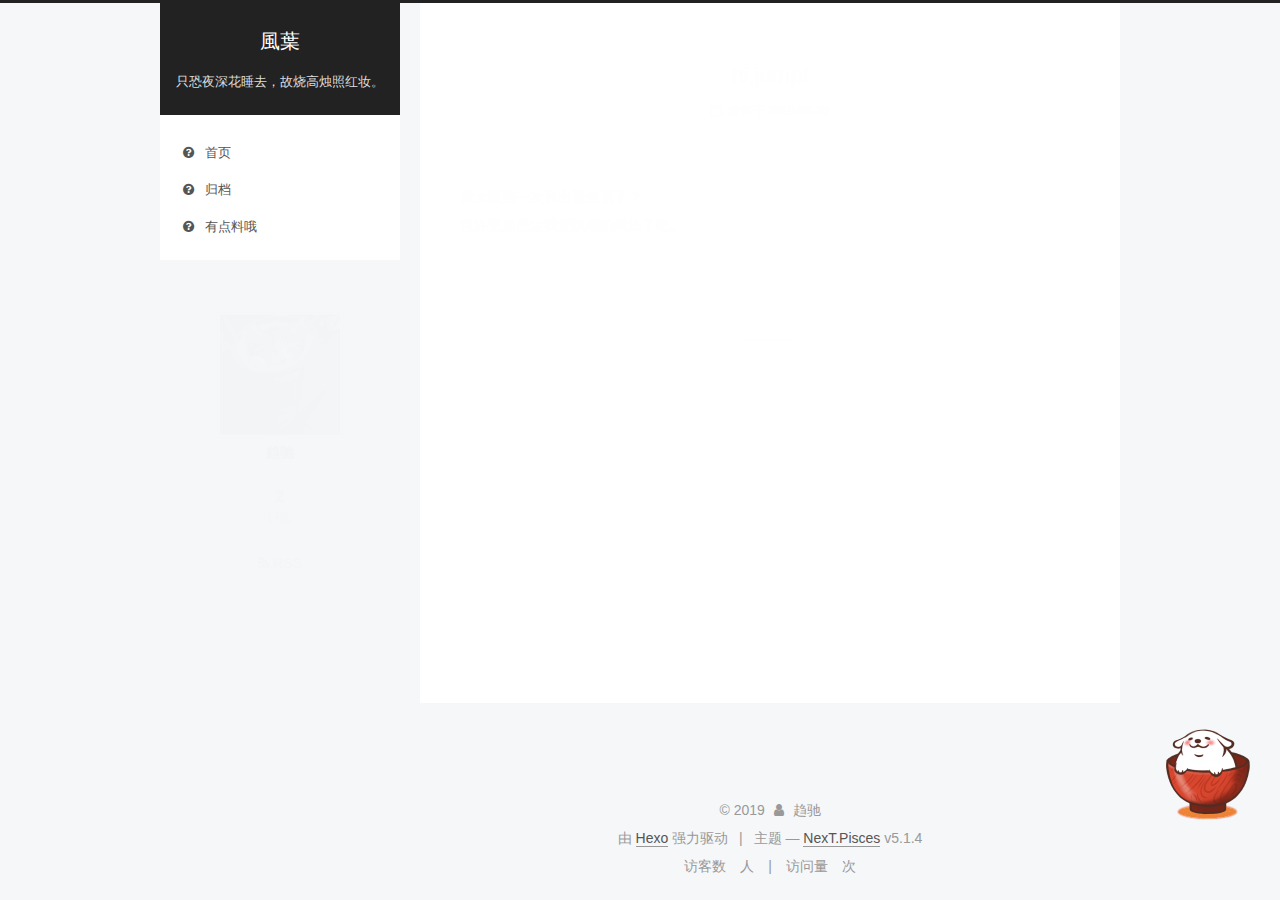
<file: index.html>
<!DOCTYPE html>



  


<html class="theme-next pisces use-motion" lang="zh-Hans">
<head><meta name="generator" content="Hexo 3.9.0">
  <meta charset="UTF-8">
<meta http-equiv="X-UA-Compatible" content="IE=edge">
<meta name="viewport" content="width=device-width, initial-scale=1, maximum-scale=1">
<meta name="theme-color" content="#222">









<meta http-equiv="Cache-Control" content="no-transform">
<meta http-equiv="Cache-Control" content="no-siteapp">
















  
  
  <link href="/lib/fancybox/source/jquery.fancybox.css?v=2.1.5" rel="stylesheet" type="text/css">







<link href="/lib/font-awesome/css/font-awesome.min.css?v=4.6.2" rel="stylesheet" type="text/css">

<link href="/css/main.css?v=5.1.4" rel="stylesheet" type="text/css">


  <link rel="apple-touch-icon" sizes="180x180" href="/images/apple-touch-icon-next.png?v=5.1.4">


  <link rel="icon" type="image/png" sizes="32x32" href="/images/pink-heart.png?v=5.1.4">


  <link rel="icon" type="image/png" sizes="16x16" href="/images/pink-heart.png?v=5.1.4">


  <link rel="mask-icon" href="/images/logo.svg?v=5.1.4" color="#222">





  <meta name="keywords" content="Hexo, NexT">





  <link rel="alternate" href="/atom.xml" title="風葉" type="application/atom+xml">






<meta property="og:type" content="website">
<meta property="og:title" content="風葉">
<meta property="og:url" content="http://lianpx.fun/index.html">
<meta property="og:site_name" content="風葉">
<meta property="og:locale" content="zh-Hans">
<meta name="twitter:card" content="summary">
<meta name="twitter:title" content="風葉">



<script type="text/javascript" id="hexo.configurations">
  var NexT = window.NexT || {};
  var CONFIG = {
    root: '/',
    scheme: 'Pisces',
    version: '5.1.4',
    sidebar: {"position":"left","display":"post","offset":12,"b2t":false,"scrollpercent":false,"onmobile":false},
    fancybox: true,
    tabs: true,
    motion: {"enable":true,"async":false,"transition":{"post_block":"fadeIn","post_header":"slideDownIn","post_body":"slideDownIn","coll_header":"slideLeftIn","sidebar":"slideUpIn"}},
    duoshuo: {
      userId: '0',
      author: '博主'
    },
    algolia: {
      applicationID: '',
      apiKey: '',
      indexName: '',
      hits: {"per_page":10},
      labels: {"input_placeholder":"Search for Posts","hits_empty":"We didn't find any results for the search: ${query}","hits_stats":"${hits} results found in ${time} ms"}
    }
  };
</script>



  <link rel="canonical" href="http://lianpx.fun/">





  <title>風葉</title>
  








</head>

<body itemscope itemtype="http://schema.org/WebPage" lang="zh-Hans">

  
  
    
  

  <div class="container sidebar-position-left 
  page-home">
    <div class="headband"></div>

    <header id="header" class="header" itemscope itemtype="http://schema.org/WPHeader">
      <div class="header-inner"><div class="site-brand-wrapper">
  <div class="site-meta ">
    

    <div class="custom-logo-site-title">
      <a href="/" class="brand" rel="start">
        <span class="logo-line-before"><i></i></span>
        <span class="site-title">風葉</span>
        <span class="logo-line-after"><i></i></span>
      </a>
    </div>
      
        <p class="site-subtitle">只恐夜深花睡去，故烧高烛照红妆。</p>
      
  </div>

  <div class="site-nav-toggle">
    <button>
      <span class="btn-bar"></span>
      <span class="btn-bar"></span>
      <span class="btn-bar"></span>
    </button>
  </div>
</div>

<nav class="site-nav">
  

  
    <ul id="menu" class="menu">
      
        
        <li class="menu-item menu-item-home">
          <a href="/" rel="section">
            
              <i class="menu-item-icon fa fa-fw fa-question-circle"></i> <br>
            
            首页
          </a>
        </li>
      
        
        <li class="menu-item menu-item-archives">
          <a href="/archives" rel="section">
            
              <i class="menu-item-icon fa fa-fw fa-question-circle"></i> <br>
            
            归档
          </a>
        </li>
      
        
        <li class="menu-item menu-item-something">
          <a href="/archives" rel="section">
            
              <i class="menu-item-icon fa fa-fw fa-question-circle"></i> <br>
            
            有点料哦
          </a>
        </li>
      

      
    </ul>
  

  
</nav>



 </div>
    </header>

    <main id="main" class="main">
      <div class="main-inner">
        <div class="content-wrap">
          <div id="content" class="content">
            
  <section id="posts" class="posts-expand">
    
      

  

  
  
  

  <article class="post post-type-normal" itemscope itemtype="http://schema.org/Article">
  
  
  
  <div class="post-block">
    <link itemprop="mainEntityOfPage" href="http://lianpx.fun/2019/09/20/hi-jump/">

    <span hidden itemprop="author" itemscope itemtype="http://schema.org/Person">
      <meta itemprop="name" content="趋驰">
      <meta itemprop="description" content>
      <meta itemprop="image" content="/images/avatar.jpg">
    </span>

    <span hidden itemprop="publisher" itemscope itemtype="http://schema.org/Organization">
      <meta itemprop="name" content="風葉">
    </span>

    
      <header class="post-header">

        
        
          <h1 class="post-title" itemprop="name headline">
                
                <a class="post-title-link" href="/2019/09/20/hi-jump/" itemprop="url">hi,jump!</a></h1>
        

        <div class="post-meta">
          <span class="post-time">
            
              <span class="post-meta-item-icon">
                <i class="fa fa-calendar-o"></i>
              </span>
              
                <span class="post-meta-item-text">发表于</span>
              
              <time title="创建于" itemprop="dateCreated datePublished" datetime="2019-09-20T16:06:38+08:00">
                2019-09-20
              </time>
            

            

            
          </span>

          

          
            
          

          
          

          

          

          

        </div>
      </header>
    

    
    
    
    <div class="post-body" itemprop="articleBody">

      
      

      
        
          
            <p>我大概第一次冒出被忽视了？<br>也许更加坚定我要跳槽的想法了吧。</p>

          
        
      
    </div>
    
    
    

    

    

    

    <footer class="post-footer">
      

      

      

      
      
        <div class="post-eof"></div>
      
    </footer>
  </div>
  
  
  
  </article>


    
      

  

  
  
  

  <article class="post post-type-normal" itemscope itemtype="http://schema.org/Article">
  
  
  
  <div class="post-block">
    <link itemprop="mainEntityOfPage" href="http://lianpx.fun/2019/06/28/你好呀，这是another-博客/">

    <span hidden itemprop="author" itemscope itemtype="http://schema.org/Person">
      <meta itemprop="name" content="趋驰">
      <meta itemprop="description" content>
      <meta itemprop="image" content="/images/avatar.jpg">
    </span>

    <span hidden itemprop="publisher" itemscope itemtype="http://schema.org/Organization">
      <meta itemprop="name" content="風葉">
    </span>

    
      <header class="post-header">

        
        
          <h1 class="post-title" itemprop="name headline">
                
                <a class="post-title-link" href="/2019/06/28/你好呀，这是another-博客/" itemprop="url">你好呀，这是another 博客</a></h1>
        

        <div class="post-meta">
          <span class="post-time">
            
              <span class="post-meta-item-icon">
                <i class="fa fa-calendar-o"></i>
              </span>
              
                <span class="post-meta-item-text">发表于</span>
              
              <time title="创建于" itemprop="dateCreated datePublished" datetime="2019-06-28T16:43:48+08:00">
                2019-06-28
              </time>
            

            

            
          </span>

          

          
            
          

          
          

          

          

          

        </div>
      </header>
    

    
    
    
    <div class="post-body" itemprop="articleBody">

      
      

      
        
          
            <p>神奇的一个人，但是我要好好生活的。</p>

          
        
      
    </div>
    
    
    

    

    

    

    <footer class="post-footer">
      

      

      

      
      
        <div class="post-eof"></div>
      
    </footer>
  </div>
  
  
  
  </article>


    
  </section>

  


          </div>
          


          

        </div>
        
          
  
  <div class="sidebar-toggle">
    <div class="sidebar-toggle-line-wrap">
      <span class="sidebar-toggle-line sidebar-toggle-line-first"></span>
      <span class="sidebar-toggle-line sidebar-toggle-line-middle"></span>
      <span class="sidebar-toggle-line sidebar-toggle-line-last"></span>
    </div>
  </div>

  <aside id="sidebar" class="sidebar">
    
    <div class="sidebar-inner">

      

      

      <section class="site-overview-wrap sidebar-panel sidebar-panel-active">
        <div class="site-overview">
          <div class="site-author motion-element" itemprop="author" itemscope itemtype="http://schema.org/Person">
            
              <img class="site-author-image" itemprop="image" src="/images/avatar.jpg" alt="趋驰">
            
              <p class="site-author-name" itemprop="name">趋驰</p>
              <p class="site-description motion-element" itemprop="description"></p>
          </div>

          <nav class="site-state motion-element">

            
              <div class="site-state-item site-state-posts">
              
                <a href="/archives">
              
                  <span class="site-state-item-count">2</span>
                  <span class="site-state-item-name">日志</span>
                </a>
              </div>
            

            

            

          </nav>

          
            <div class="feed-link motion-element">
              <a href="/atom.xml" rel="alternate">
                <i class="fa fa-rss"></i>
                RSS
              </a>
            </div>
          

          

          
          

          
          

          

        </div>
      </section>

      

      

    </div>
  </aside>


        
      </div>
    </main>

    <footer id="footer" class="footer">
      <div class="footer-inner">
        <div class="copyright">&copy; <span itemprop="copyrightYear">2019</span>
  <span class="with-love">
    <i class="fa fa-user"></i>
  </span>
  <span class="author" itemprop="copyrightHolder">趋驰</span>

  
</div>


  <div class="powered-by">由 <a class="theme-link" target="_blank" href="https://hexo.io">Hexo</a> 强力驱动</div>



  <span class="post-meta-divider">|</span>



  <div class="theme-info">主题 &mdash; <a class="theme-link" target="_blank" href="https://github.com/iissnan/hexo-theme-next">NexT.Pisces</a> v5.1.4</div>




        
<div class="busuanzi-count">
  <script async src="https://busuanzi.ibruce.info/busuanzi/2.3/busuanzi.pure.mini.js"></script>

  
    <span class="site-uv">
      访客数
      <span class="busuanzi-value" id="busuanzi_value_site_uv"></span>
      人
    </span>
  

  
    <span class="site-pv">
      访问量
      <span class="busuanzi-value" id="busuanzi_value_site_pv"></span>
      次
    </span>
  
</div>








        
      </div>
    </footer>

    
      <div class="back-to-top">
        <i class="fa fa-arrow-up"></i>
        
      </div>
    

    

  </div>

  

<script type="text/javascript">
  if (Object.prototype.toString.call(window.Promise) !== '[object Function]') {
    window.Promise = null;
  }
</script>









  












  
  
    <script type="text/javascript" src="/lib/jquery/index.js?v=2.1.3"></script>
  

  
  
    <script type="text/javascript" src="/lib/fastclick/lib/fastclick.min.js?v=1.0.6"></script>
  

  
  
    <script type="text/javascript" src="/lib/jquery_lazyload/jquery.lazyload.js?v=1.9.7"></script>
  

  
  
    <script type="text/javascript" src="/lib/velocity/velocity.min.js?v=1.2.1"></script>
  

  
  
    <script type="text/javascript" src="/lib/velocity/velocity.ui.min.js?v=1.2.1"></script>
  

  
  
    <script type="text/javascript" src="/lib/fancybox/source/jquery.fancybox.pack.js?v=2.1.5"></script>
  


  


  <script type="text/javascript" src="/js/src/utils.js?v=5.1.4"></script>

  <script type="text/javascript" src="/js/src/motion.js?v=5.1.4"></script>



  
  


  <script type="text/javascript" src="/js/src/affix.js?v=5.1.4"></script>

  <script type="text/javascript" src="/js/src/schemes/pisces.js?v=5.1.4"></script>



  

  


  <script type="text/javascript" src="/js/src/bootstrap.js?v=5.1.4"></script>



  


  




	





  





  












  





  

  

  

  
  

  

  

  

<script src="/live2dw/lib/L2Dwidget.min.js?094cbace49a39548bed64abff5988b05"></script><script>L2Dwidget.init({"pluginRootPath":"live2dw/","pluginJsPath":"lib/","pluginModelPath":"assets/","tagMode":false,"model":{"jsonPath":"/live2dw/assets/wanko.model.json"},"display":{"position":"right","width":150,"height":300},"mobile":{"show":false},"log":false});</script></body>
</html>
<!-- 页面点击小红心 -->
<script type="text/javascript" src="/js/src/clicklove.js"></script>
</file>
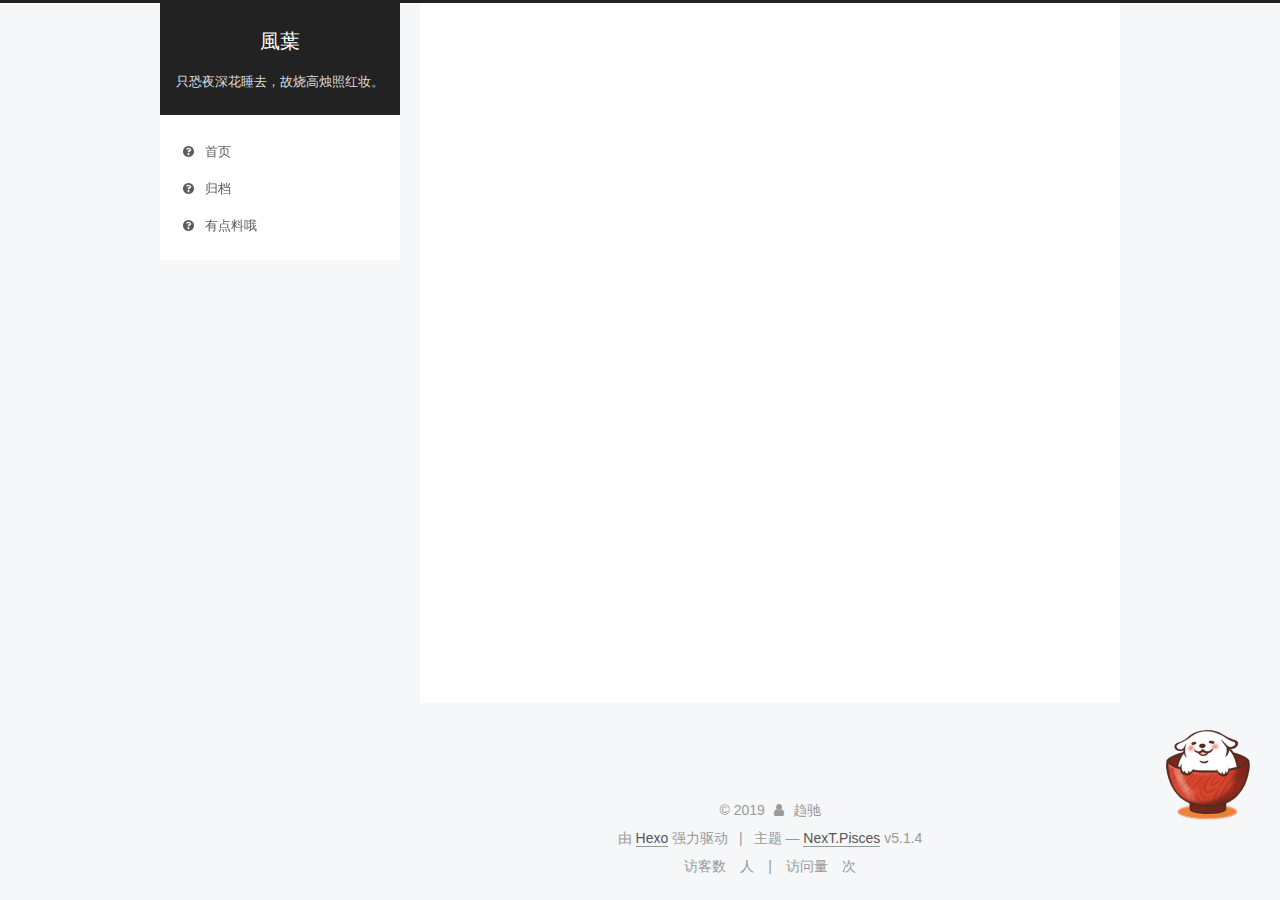
<file: archives/index.html>
<!DOCTYPE html>



  


<html class="theme-next pisces use-motion" lang="zh-Hans">
<head><meta name="generator" content="Hexo 3.9.0">
  <meta charset="UTF-8">
<meta http-equiv="X-UA-Compatible" content="IE=edge">
<meta name="viewport" content="width=device-width, initial-scale=1, maximum-scale=1">
<meta name="theme-color" content="#222">









<meta http-equiv="Cache-Control" content="no-transform">
<meta http-equiv="Cache-Control" content="no-siteapp">
















  
  
  <link href="/lib/fancybox/source/jquery.fancybox.css?v=2.1.5" rel="stylesheet" type="text/css">







<link href="/lib/font-awesome/css/font-awesome.min.css?v=4.6.2" rel="stylesheet" type="text/css">

<link href="/css/main.css?v=5.1.4" rel="stylesheet" type="text/css">


  <link rel="apple-touch-icon" sizes="180x180" href="/images/apple-touch-icon-next.png?v=5.1.4">


  <link rel="icon" type="image/png" sizes="32x32" href="/images/pink-heart.png?v=5.1.4">


  <link rel="icon" type="image/png" sizes="16x16" href="/images/pink-heart.png?v=5.1.4">


  <link rel="mask-icon" href="/images/logo.svg?v=5.1.4" color="#222">





  <meta name="keywords" content="Hexo, NexT">





  <link rel="alternate" href="/atom.xml" title="風葉" type="application/atom+xml">






<meta property="og:type" content="website">
<meta property="og:title" content="風葉">
<meta property="og:url" content="http://lianpx.fun/archives/index.html">
<meta property="og:site_name" content="風葉">
<meta property="og:locale" content="zh-Hans">
<meta name="twitter:card" content="summary">
<meta name="twitter:title" content="風葉">



<script type="text/javascript" id="hexo.configurations">
  var NexT = window.NexT || {};
  var CONFIG = {
    root: '/',
    scheme: 'Pisces',
    version: '5.1.4',
    sidebar: {"position":"left","display":"post","offset":12,"b2t":false,"scrollpercent":false,"onmobile":false},
    fancybox: true,
    tabs: true,
    motion: {"enable":true,"async":false,"transition":{"post_block":"fadeIn","post_header":"slideDownIn","post_body":"slideDownIn","coll_header":"slideLeftIn","sidebar":"slideUpIn"}},
    duoshuo: {
      userId: '0',
      author: '博主'
    },
    algolia: {
      applicationID: '',
      apiKey: '',
      indexName: '',
      hits: {"per_page":10},
      labels: {"input_placeholder":"Search for Posts","hits_empty":"We didn't find any results for the search: ${query}","hits_stats":"${hits} results found in ${time} ms"}
    }
  };
</script>



  <link rel="canonical" href="http://lianpx.fun/archives/">





  <title>归档 | 風葉</title>
  








</head>

<body itemscope itemtype="http://schema.org/WebPage" lang="zh-Hans">

  
  
    
  

  <div class="container sidebar-position-left page-archive">
    <div class="headband"></div>

    <header id="header" class="header" itemscope itemtype="http://schema.org/WPHeader">
      <div class="header-inner"><div class="site-brand-wrapper">
  <div class="site-meta ">
    

    <div class="custom-logo-site-title">
      <a href="/" class="brand" rel="start">
        <span class="logo-line-before"><i></i></span>
        <span class="site-title">風葉</span>
        <span class="logo-line-after"><i></i></span>
      </a>
    </div>
      
        <p class="site-subtitle">只恐夜深花睡去，故烧高烛照红妆。</p>
      
  </div>

  <div class="site-nav-toggle">
    <button>
      <span class="btn-bar"></span>
      <span class="btn-bar"></span>
      <span class="btn-bar"></span>
    </button>
  </div>
</div>

<nav class="site-nav">
  

  
    <ul id="menu" class="menu">
      
        
        <li class="menu-item menu-item-home">
          <a href="/" rel="section">
            
              <i class="menu-item-icon fa fa-fw fa-question-circle"></i> <br>
            
            首页
          </a>
        </li>
      
        
        <li class="menu-item menu-item-archives">
          <a href="/archives" rel="section">
            
              <i class="menu-item-icon fa fa-fw fa-question-circle"></i> <br>
            
            归档
          </a>
        </li>
      
        
        <li class="menu-item menu-item-something">
          <a href="/archives" rel="section">
            
              <i class="menu-item-icon fa fa-fw fa-question-circle"></i> <br>
            
            有点料哦
          </a>
        </li>
      

      
    </ul>
  

  
</nav>



 </div>
    </header>

    <main id="main" class="main">
      <div class="main-inner">
        <div class="content-wrap">
          <div id="content" class="content">
            

  
  
  
  <div class="post-block archive">
    <div id="posts" class="posts-collapse">
      <span class="archive-move-on"></span>

      <span class="archive-page-counter">
        
        
        
          
        
        嗯..! 目前共计 2 篇日志。 继续努力。
      </span>

      

        
        
        

        
          
          <div class="collection-title">
            <h1 class="archive-year" id="archive-year-2019">2019</h1>
          </div>
        
        

        

  <article class="post post-type-normal" itemscope itemtype="http://schema.org/Article">
    <header class="post-header">

      <h2 class="post-title">
        
            <a class="post-title-link" href="/2019/09/20/hi-jump/" itemprop="url">
              
                <span itemprop="name">hi,jump!</span>
              
            </a>
        
      </h2>

      <div class="post-meta">
        <time class="post-time" itemprop="dateCreated" datetime="2019-09-20T16:06:38+08:00" content="2019-09-20">
          09-20
        </time>
      </div>

    </header>
  </article>



      

        
        
        

        
        

        

  <article class="post post-type-normal" itemscope itemtype="http://schema.org/Article">
    <header class="post-header">

      <h2 class="post-title">
        
            <a class="post-title-link" href="/2019/06/28/你好呀，这是another-博客/" itemprop="url">
              
                <span itemprop="name">你好呀，这是another 博客</span>
              
            </a>
        
      </h2>

      <div class="post-meta">
        <time class="post-time" itemprop="dateCreated" datetime="2019-06-28T16:43:48+08:00" content="2019-06-28">
          06-28
        </time>
      </div>

    </header>
  </article>



      

    </div>
  </div>
  
  
  

  



          </div>
          


          

        </div>
        
          
  
  <div class="sidebar-toggle">
    <div class="sidebar-toggle-line-wrap">
      <span class="sidebar-toggle-line sidebar-toggle-line-first"></span>
      <span class="sidebar-toggle-line sidebar-toggle-line-middle"></span>
      <span class="sidebar-toggle-line sidebar-toggle-line-last"></span>
    </div>
  </div>

  <aside id="sidebar" class="sidebar">
    
    <div class="sidebar-inner">

      

      

      <section class="site-overview-wrap sidebar-panel sidebar-panel-active">
        <div class="site-overview">
          <div class="site-author motion-element" itemprop="author" itemscope itemtype="http://schema.org/Person">
            
              <img class="site-author-image" itemprop="image" src="/images/avatar.jpg" alt="趋驰">
            
              <p class="site-author-name" itemprop="name">趋驰</p>
              <p class="site-description motion-element" itemprop="description"></p>
          </div>

          <nav class="site-state motion-element">

            
              <div class="site-state-item site-state-posts">
              
                <a href="/archives">
              
                  <span class="site-state-item-count">2</span>
                  <span class="site-state-item-name">日志</span>
                </a>
              </div>
            

            

            

          </nav>

          
            <div class="feed-link motion-element">
              <a href="/atom.xml" rel="alternate">
                <i class="fa fa-rss"></i>
                RSS
              </a>
            </div>
          

          

          
          

          
          

          

        </div>
      </section>

      

      

    </div>
  </aside>


        
      </div>
    </main>

    <footer id="footer" class="footer">
      <div class="footer-inner">
        <div class="copyright">&copy; <span itemprop="copyrightYear">2019</span>
  <span class="with-love">
    <i class="fa fa-user"></i>
  </span>
  <span class="author" itemprop="copyrightHolder">趋驰</span>

  
</div>


  <div class="powered-by">由 <a class="theme-link" target="_blank" href="https://hexo.io">Hexo</a> 强力驱动</div>



  <span class="post-meta-divider">|</span>



  <div class="theme-info">主题 &mdash; <a class="theme-link" target="_blank" href="https://github.com/iissnan/hexo-theme-next">NexT.Pisces</a> v5.1.4</div>




        
<div class="busuanzi-count">
  <script async src="https://busuanzi.ibruce.info/busuanzi/2.3/busuanzi.pure.mini.js"></script>

  
    <span class="site-uv">
      访客数
      <span class="busuanzi-value" id="busuanzi_value_site_uv"></span>
      人
    </span>
  

  
    <span class="site-pv">
      访问量
      <span class="busuanzi-value" id="busuanzi_value_site_pv"></span>
      次
    </span>
  
</div>








        
      </div>
    </footer>

    
      <div class="back-to-top">
        <i class="fa fa-arrow-up"></i>
        
      </div>
    

    

  </div>

  

<script type="text/javascript">
  if (Object.prototype.toString.call(window.Promise) !== '[object Function]') {
    window.Promise = null;
  }
</script>









  












  
  
    <script type="text/javascript" src="/lib/jquery/index.js?v=2.1.3"></script>
  

  
  
    <script type="text/javascript" src="/lib/fastclick/lib/fastclick.min.js?v=1.0.6"></script>
  

  
  
    <script type="text/javascript" src="/lib/jquery_lazyload/jquery.lazyload.js?v=1.9.7"></script>
  

  
  
    <script type="text/javascript" src="/lib/velocity/velocity.min.js?v=1.2.1"></script>
  

  
  
    <script type="text/javascript" src="/lib/velocity/velocity.ui.min.js?v=1.2.1"></script>
  

  
  
    <script type="text/javascript" src="/lib/fancybox/source/jquery.fancybox.pack.js?v=2.1.5"></script>
  


  


  <script type="text/javascript" src="/js/src/utils.js?v=5.1.4"></script>

  <script type="text/javascript" src="/js/src/motion.js?v=5.1.4"></script>



  
  


  <script type="text/javascript" src="/js/src/affix.js?v=5.1.4"></script>

  <script type="text/javascript" src="/js/src/schemes/pisces.js?v=5.1.4"></script>



  

  


  <script type="text/javascript" src="/js/src/bootstrap.js?v=5.1.4"></script>



  


  




	





  





  












  





  

  

  

  
  

  

  

  

<script src="/live2dw/lib/L2Dwidget.min.js?094cbace49a39548bed64abff5988b05"></script><script>L2Dwidget.init({"pluginRootPath":"live2dw/","pluginJsPath":"lib/","pluginModelPath":"assets/","tagMode":false,"model":{"jsonPath":"/live2dw/assets/wanko.model.json"},"display":{"position":"right","width":150,"height":300},"mobile":{"show":false},"log":false});</script></body>
</html>
<!-- 页面点击小红心 -->
<script type="text/javascript" src="/js/src/clicklove.js"></script>
</file>
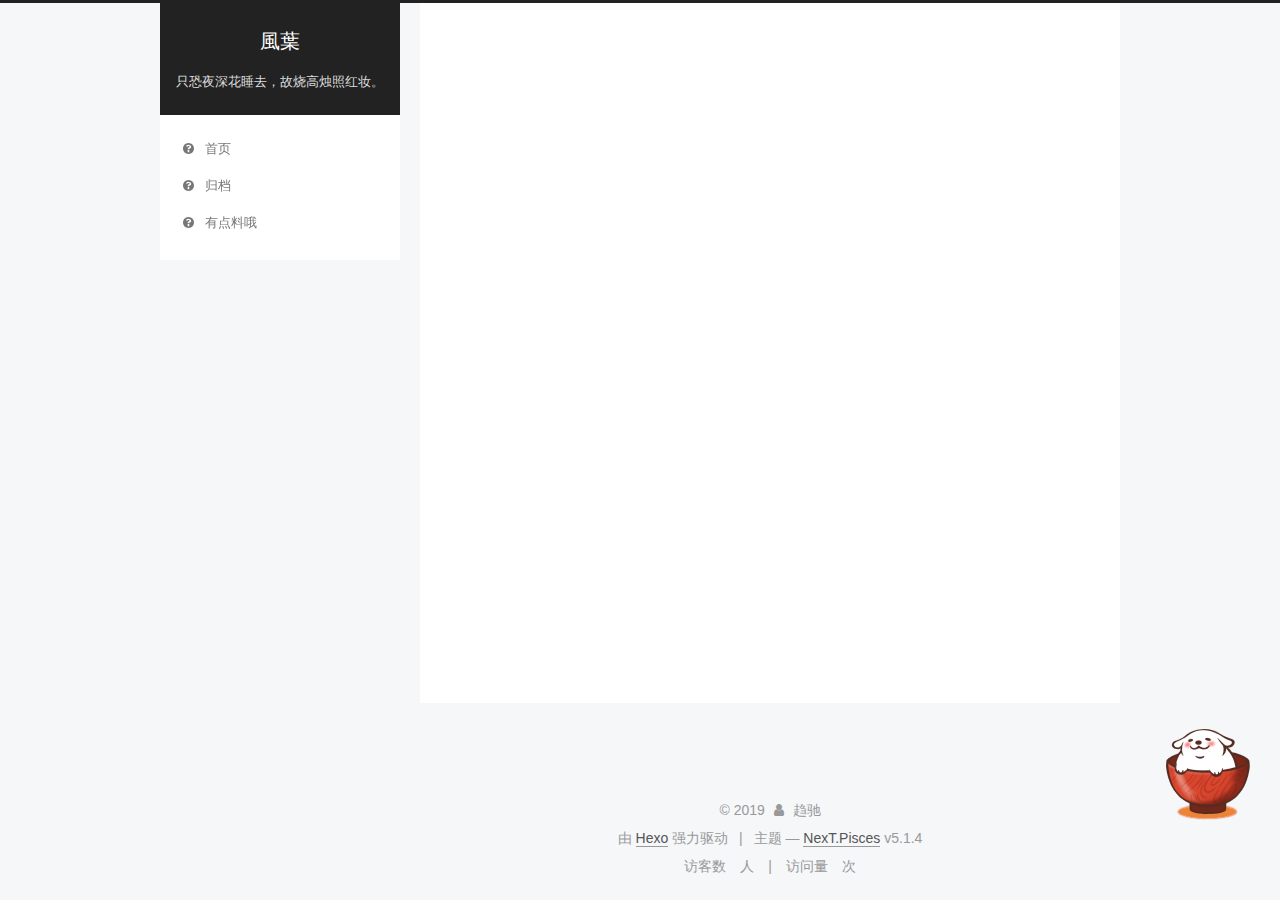
<file: archives/2019/index.html>
<!DOCTYPE html>



  


<html class="theme-next pisces use-motion" lang="zh-Hans">
<head><meta name="generator" content="Hexo 3.9.0">
  <meta charset="UTF-8">
<meta http-equiv="X-UA-Compatible" content="IE=edge">
<meta name="viewport" content="width=device-width, initial-scale=1, maximum-scale=1">
<meta name="theme-color" content="#222">









<meta http-equiv="Cache-Control" content="no-transform">
<meta http-equiv="Cache-Control" content="no-siteapp">
















  
  
  <link href="/lib/fancybox/source/jquery.fancybox.css?v=2.1.5" rel="stylesheet" type="text/css">







<link href="/lib/font-awesome/css/font-awesome.min.css?v=4.6.2" rel="stylesheet" type="text/css">

<link href="/css/main.css?v=5.1.4" rel="stylesheet" type="text/css">


  <link rel="apple-touch-icon" sizes="180x180" href="/images/apple-touch-icon-next.png?v=5.1.4">


  <link rel="icon" type="image/png" sizes="32x32" href="/images/pink-heart.png?v=5.1.4">


  <link rel="icon" type="image/png" sizes="16x16" href="/images/pink-heart.png?v=5.1.4">


  <link rel="mask-icon" href="/images/logo.svg?v=5.1.4" color="#222">





  <meta name="keywords" content="Hexo, NexT">





  <link rel="alternate" href="/atom.xml" title="風葉" type="application/atom+xml">






<meta property="og:type" content="website">
<meta property="og:title" content="風葉">
<meta property="og:url" content="http://lianpx.fun/archives/2019/index.html">
<meta property="og:site_name" content="風葉">
<meta property="og:locale" content="zh-Hans">
<meta name="twitter:card" content="summary">
<meta name="twitter:title" content="風葉">



<script type="text/javascript" id="hexo.configurations">
  var NexT = window.NexT || {};
  var CONFIG = {
    root: '/',
    scheme: 'Pisces',
    version: '5.1.4',
    sidebar: {"position":"left","display":"post","offset":12,"b2t":false,"scrollpercent":false,"onmobile":false},
    fancybox: true,
    tabs: true,
    motion: {"enable":true,"async":false,"transition":{"post_block":"fadeIn","post_header":"slideDownIn","post_body":"slideDownIn","coll_header":"slideLeftIn","sidebar":"slideUpIn"}},
    duoshuo: {
      userId: '0',
      author: '博主'
    },
    algolia: {
      applicationID: '',
      apiKey: '',
      indexName: '',
      hits: {"per_page":10},
      labels: {"input_placeholder":"Search for Posts","hits_empty":"We didn't find any results for the search: ${query}","hits_stats":"${hits} results found in ${time} ms"}
    }
  };
</script>



  <link rel="canonical" href="http://lianpx.fun/archives/2019/">





  <title>归档 | 風葉</title>
  








</head>

<body itemscope itemtype="http://schema.org/WebPage" lang="zh-Hans">

  
  
    
  

  <div class="container sidebar-position-left page-archive">
    <div class="headband"></div>

    <header id="header" class="header" itemscope itemtype="http://schema.org/WPHeader">
      <div class="header-inner"><div class="site-brand-wrapper">
  <div class="site-meta ">
    

    <div class="custom-logo-site-title">
      <a href="/" class="brand" rel="start">
        <span class="logo-line-before"><i></i></span>
        <span class="site-title">風葉</span>
        <span class="logo-line-after"><i></i></span>
      </a>
    </div>
      
        <p class="site-subtitle">只恐夜深花睡去，故烧高烛照红妆。</p>
      
  </div>

  <div class="site-nav-toggle">
    <button>
      <span class="btn-bar"></span>
      <span class="btn-bar"></span>
      <span class="btn-bar"></span>
    </button>
  </div>
</div>

<nav class="site-nav">
  

  
    <ul id="menu" class="menu">
      
        
        <li class="menu-item menu-item-home">
          <a href="/" rel="section">
            
              <i class="menu-item-icon fa fa-fw fa-question-circle"></i> <br>
            
            首页
          </a>
        </li>
      
        
        <li class="menu-item menu-item-archives">
          <a href="/archives" rel="section">
            
              <i class="menu-item-icon fa fa-fw fa-question-circle"></i> <br>
            
            归档
          </a>
        </li>
      
        
        <li class="menu-item menu-item-something">
          <a href="/archives" rel="section">
            
              <i class="menu-item-icon fa fa-fw fa-question-circle"></i> <br>
            
            有点料哦
          </a>
        </li>
      

      
    </ul>
  

  
</nav>



 </div>
    </header>

    <main id="main" class="main">
      <div class="main-inner">
        <div class="content-wrap">
          <div id="content" class="content">
            

  
  
  
  <div class="post-block archive">
    <div id="posts" class="posts-collapse">
      <span class="archive-move-on"></span>

      <span class="archive-page-counter">
        
        
        
          
        
        嗯..! 目前共计 2 篇日志。 继续努力。
      </span>

      

        
        
        

        
          
          <div class="collection-title">
            <h1 class="archive-year" id="archive-year-2019">2019</h1>
          </div>
        
        

        

  <article class="post post-type-normal" itemscope itemtype="http://schema.org/Article">
    <header class="post-header">

      <h2 class="post-title">
        
            <a class="post-title-link" href="/2019/09/20/hi-jump/" itemprop="url">
              
                <span itemprop="name">hi,jump!</span>
              
            </a>
        
      </h2>

      <div class="post-meta">
        <time class="post-time" itemprop="dateCreated" datetime="2019-09-20T16:06:38+08:00" content="2019-09-20">
          09-20
        </time>
      </div>

    </header>
  </article>



      

        
        
        

        
        

        

  <article class="post post-type-normal" itemscope itemtype="http://schema.org/Article">
    <header class="post-header">

      <h2 class="post-title">
        
            <a class="post-title-link" href="/2019/06/28/你好呀，这是another-博客/" itemprop="url">
              
                <span itemprop="name">你好呀，这是another 博客</span>
              
            </a>
        
      </h2>

      <div class="post-meta">
        <time class="post-time" itemprop="dateCreated" datetime="2019-06-28T16:43:48+08:00" content="2019-06-28">
          06-28
        </time>
      </div>

    </header>
  </article>



      

    </div>
  </div>
  
  
  

  



          </div>
          


          

        </div>
        
          
  
  <div class="sidebar-toggle">
    <div class="sidebar-toggle-line-wrap">
      <span class="sidebar-toggle-line sidebar-toggle-line-first"></span>
      <span class="sidebar-toggle-line sidebar-toggle-line-middle"></span>
      <span class="sidebar-toggle-line sidebar-toggle-line-last"></span>
    </div>
  </div>

  <aside id="sidebar" class="sidebar">
    
    <div class="sidebar-inner">

      

      

      <section class="site-overview-wrap sidebar-panel sidebar-panel-active">
        <div class="site-overview">
          <div class="site-author motion-element" itemprop="author" itemscope itemtype="http://schema.org/Person">
            
              <img class="site-author-image" itemprop="image" src="/images/avatar.jpg" alt="趋驰">
            
              <p class="site-author-name" itemprop="name">趋驰</p>
              <p class="site-description motion-element" itemprop="description"></p>
          </div>

          <nav class="site-state motion-element">

            
              <div class="site-state-item site-state-posts">
              
                <a href="/archives">
              
                  <span class="site-state-item-count">2</span>
                  <span class="site-state-item-name">日志</span>
                </a>
              </div>
            

            

            

          </nav>

          
            <div class="feed-link motion-element">
              <a href="/atom.xml" rel="alternate">
                <i class="fa fa-rss"></i>
                RSS
              </a>
            </div>
          

          

          
          

          
          

          

        </div>
      </section>

      

      

    </div>
  </aside>


        
      </div>
    </main>

    <footer id="footer" class="footer">
      <div class="footer-inner">
        <div class="copyright">&copy; <span itemprop="copyrightYear">2019</span>
  <span class="with-love">
    <i class="fa fa-user"></i>
  </span>
  <span class="author" itemprop="copyrightHolder">趋驰</span>

  
</div>


  <div class="powered-by">由 <a class="theme-link" target="_blank" href="https://hexo.io">Hexo</a> 强力驱动</div>



  <span class="post-meta-divider">|</span>



  <div class="theme-info">主题 &mdash; <a class="theme-link" target="_blank" href="https://github.com/iissnan/hexo-theme-next">NexT.Pisces</a> v5.1.4</div>




        
<div class="busuanzi-count">
  <script async src="https://busuanzi.ibruce.info/busuanzi/2.3/busuanzi.pure.mini.js"></script>

  
    <span class="site-uv">
      访客数
      <span class="busuanzi-value" id="busuanzi_value_site_uv"></span>
      人
    </span>
  

  
    <span class="site-pv">
      访问量
      <span class="busuanzi-value" id="busuanzi_value_site_pv"></span>
      次
    </span>
  
</div>








        
      </div>
    </footer>

    
      <div class="back-to-top">
        <i class="fa fa-arrow-up"></i>
        
      </div>
    

    

  </div>

  

<script type="text/javascript">
  if (Object.prototype.toString.call(window.Promise) !== '[object Function]') {
    window.Promise = null;
  }
</script>









  












  
  
    <script type="text/javascript" src="/lib/jquery/index.js?v=2.1.3"></script>
  

  
  
    <script type="text/javascript" src="/lib/fastclick/lib/fastclick.min.js?v=1.0.6"></script>
  

  
  
    <script type="text/javascript" src="/lib/jquery_lazyload/jquery.lazyload.js?v=1.9.7"></script>
  

  
  
    <script type="text/javascript" src="/lib/velocity/velocity.min.js?v=1.2.1"></script>
  

  
  
    <script type="text/javascript" src="/lib/velocity/velocity.ui.min.js?v=1.2.1"></script>
  

  
  
    <script type="text/javascript" src="/lib/fancybox/source/jquery.fancybox.pack.js?v=2.1.5"></script>
  


  


  <script type="text/javascript" src="/js/src/utils.js?v=5.1.4"></script>

  <script type="text/javascript" src="/js/src/motion.js?v=5.1.4"></script>



  
  


  <script type="text/javascript" src="/js/src/affix.js?v=5.1.4"></script>

  <script type="text/javascript" src="/js/src/schemes/pisces.js?v=5.1.4"></script>



  

  


  <script type="text/javascript" src="/js/src/bootstrap.js?v=5.1.4"></script>



  


  




	





  





  












  





  

  

  

  
  

  

  

  

<script src="/live2dw/lib/L2Dwidget.min.js?094cbace49a39548bed64abff5988b05"></script><script>L2Dwidget.init({"pluginRootPath":"live2dw/","pluginJsPath":"lib/","pluginModelPath":"assets/","tagMode":false,"model":{"jsonPath":"/live2dw/assets/wanko.model.json"},"display":{"position":"right","width":150,"height":300},"mobile":{"show":false},"log":false});</script></body>
</html>
<!-- 页面点击小红心 -->
<script type="text/javascript" src="/js/src/clicklove.js"></script>
</file>
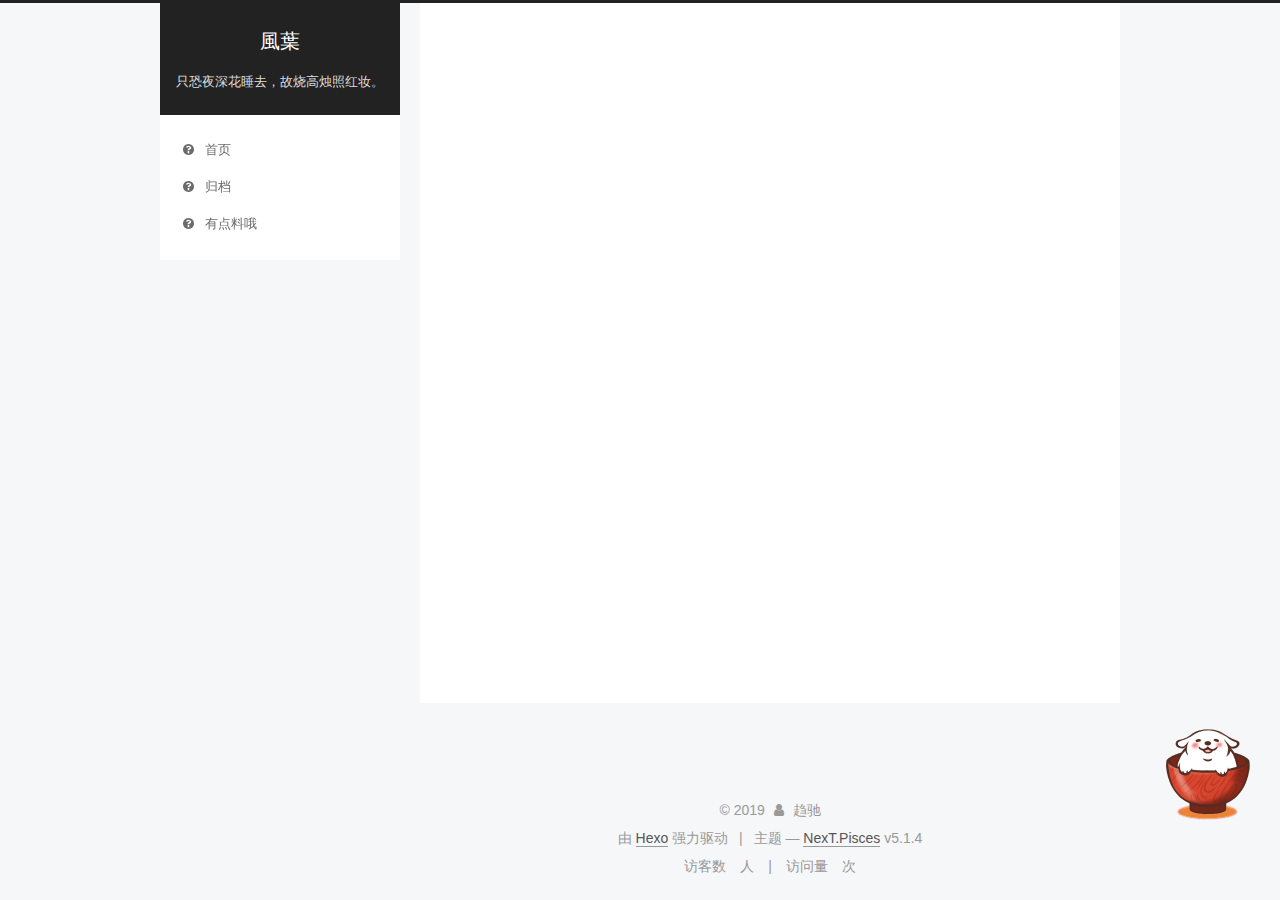
<file: archives/2019/06/index.html>
<!DOCTYPE html>



  


<html class="theme-next pisces use-motion" lang="zh-Hans">
<head><meta name="generator" content="Hexo 3.9.0">
  <meta charset="UTF-8">
<meta http-equiv="X-UA-Compatible" content="IE=edge">
<meta name="viewport" content="width=device-width, initial-scale=1, maximum-scale=1">
<meta name="theme-color" content="#222">









<meta http-equiv="Cache-Control" content="no-transform">
<meta http-equiv="Cache-Control" content="no-siteapp">
















  
  
  <link href="/lib/fancybox/source/jquery.fancybox.css?v=2.1.5" rel="stylesheet" type="text/css">







<link href="/lib/font-awesome/css/font-awesome.min.css?v=4.6.2" rel="stylesheet" type="text/css">

<link href="/css/main.css?v=5.1.4" rel="stylesheet" type="text/css">


  <link rel="apple-touch-icon" sizes="180x180" href="/images/apple-touch-icon-next.png?v=5.1.4">


  <link rel="icon" type="image/png" sizes="32x32" href="/images/pink-heart.png?v=5.1.4">


  <link rel="icon" type="image/png" sizes="16x16" href="/images/pink-heart.png?v=5.1.4">


  <link rel="mask-icon" href="/images/logo.svg?v=5.1.4" color="#222">





  <meta name="keywords" content="Hexo, NexT">





  <link rel="alternate" href="/atom.xml" title="風葉" type="application/atom+xml">






<meta property="og:type" content="website">
<meta property="og:title" content="風葉">
<meta property="og:url" content="http://lianpx.fun/archives/2019/06/index.html">
<meta property="og:site_name" content="風葉">
<meta property="og:locale" content="zh-Hans">
<meta name="twitter:card" content="summary">
<meta name="twitter:title" content="風葉">



<script type="text/javascript" id="hexo.configurations">
  var NexT = window.NexT || {};
  var CONFIG = {
    root: '/',
    scheme: 'Pisces',
    version: '5.1.4',
    sidebar: {"position":"left","display":"post","offset":12,"b2t":false,"scrollpercent":false,"onmobile":false},
    fancybox: true,
    tabs: true,
    motion: {"enable":true,"async":false,"transition":{"post_block":"fadeIn","post_header":"slideDownIn","post_body":"slideDownIn","coll_header":"slideLeftIn","sidebar":"slideUpIn"}},
    duoshuo: {
      userId: '0',
      author: '博主'
    },
    algolia: {
      applicationID: '',
      apiKey: '',
      indexName: '',
      hits: {"per_page":10},
      labels: {"input_placeholder":"Search for Posts","hits_empty":"We didn't find any results for the search: ${query}","hits_stats":"${hits} results found in ${time} ms"}
    }
  };
</script>



  <link rel="canonical" href="http://lianpx.fun/archives/2019/06/">





  <title>归档 | 風葉</title>
  








</head>

<body itemscope itemtype="http://schema.org/WebPage" lang="zh-Hans">

  
  
    
  

  <div class="container sidebar-position-left page-archive">
    <div class="headband"></div>

    <header id="header" class="header" itemscope itemtype="http://schema.org/WPHeader">
      <div class="header-inner"><div class="site-brand-wrapper">
  <div class="site-meta ">
    

    <div class="custom-logo-site-title">
      <a href="/" class="brand" rel="start">
        <span class="logo-line-before"><i></i></span>
        <span class="site-title">風葉</span>
        <span class="logo-line-after"><i></i></span>
      </a>
    </div>
      
        <p class="site-subtitle">只恐夜深花睡去，故烧高烛照红妆。</p>
      
  </div>

  <div class="site-nav-toggle">
    <button>
      <span class="btn-bar"></span>
      <span class="btn-bar"></span>
      <span class="btn-bar"></span>
    </button>
  </div>
</div>

<nav class="site-nav">
  

  
    <ul id="menu" class="menu">
      
        
        <li class="menu-item menu-item-home">
          <a href="/" rel="section">
            
              <i class="menu-item-icon fa fa-fw fa-question-circle"></i> <br>
            
            首页
          </a>
        </li>
      
        
        <li class="menu-item menu-item-archives">
          <a href="/archives" rel="section">
            
              <i class="menu-item-icon fa fa-fw fa-question-circle"></i> <br>
            
            归档
          </a>
        </li>
      
        
        <li class="menu-item menu-item-something">
          <a href="/archives" rel="section">
            
              <i class="menu-item-icon fa fa-fw fa-question-circle"></i> <br>
            
            有点料哦
          </a>
        </li>
      

      
    </ul>
  

  
</nav>



 </div>
    </header>

    <main id="main" class="main">
      <div class="main-inner">
        <div class="content-wrap">
          <div id="content" class="content">
            

  
  
  
  <div class="post-block archive">
    <div id="posts" class="posts-collapse">
      <span class="archive-move-on"></span>

      <span class="archive-page-counter">
        
        
        
          
        
        嗯..! 目前共计 2 篇日志。 继续努力。
      </span>

      

        
        
        

        
          
          <div class="collection-title">
            <h1 class="archive-year" id="archive-year-2019">2019</h1>
          </div>
        
        

        

  <article class="post post-type-normal" itemscope itemtype="http://schema.org/Article">
    <header class="post-header">

      <h2 class="post-title">
        
            <a class="post-title-link" href="/2019/06/28/你好呀，这是another-博客/" itemprop="url">
              
                <span itemprop="name">你好呀，这是another 博客</span>
              
            </a>
        
      </h2>

      <div class="post-meta">
        <time class="post-time" itemprop="dateCreated" datetime="2019-06-28T16:43:48+08:00" content="2019-06-28">
          06-28
        </time>
      </div>

    </header>
  </article>



      

    </div>
  </div>
  
  
  

  



          </div>
          


          

        </div>
        
          
  
  <div class="sidebar-toggle">
    <div class="sidebar-toggle-line-wrap">
      <span class="sidebar-toggle-line sidebar-toggle-line-first"></span>
      <span class="sidebar-toggle-line sidebar-toggle-line-middle"></span>
      <span class="sidebar-toggle-line sidebar-toggle-line-last"></span>
    </div>
  </div>

  <aside id="sidebar" class="sidebar">
    
    <div class="sidebar-inner">

      

      

      <section class="site-overview-wrap sidebar-panel sidebar-panel-active">
        <div class="site-overview">
          <div class="site-author motion-element" itemprop="author" itemscope itemtype="http://schema.org/Person">
            
              <img class="site-author-image" itemprop="image" src="/images/avatar.jpg" alt="趋驰">
            
              <p class="site-author-name" itemprop="name">趋驰</p>
              <p class="site-description motion-element" itemprop="description"></p>
          </div>

          <nav class="site-state motion-element">

            
              <div class="site-state-item site-state-posts">
              
                <a href="/archives">
              
                  <span class="site-state-item-count">2</span>
                  <span class="site-state-item-name">日志</span>
                </a>
              </div>
            

            

            

          </nav>

          
            <div class="feed-link motion-element">
              <a href="/atom.xml" rel="alternate">
                <i class="fa fa-rss"></i>
                RSS
              </a>
            </div>
          

          

          
          

          
          

          

        </div>
      </section>

      

      

    </div>
  </aside>


        
      </div>
    </main>

    <footer id="footer" class="footer">
      <div class="footer-inner">
        <div class="copyright">&copy; <span itemprop="copyrightYear">2019</span>
  <span class="with-love">
    <i class="fa fa-user"></i>
  </span>
  <span class="author" itemprop="copyrightHolder">趋驰</span>

  
</div>


  <div class="powered-by">由 <a class="theme-link" target="_blank" href="https://hexo.io">Hexo</a> 强力驱动</div>



  <span class="post-meta-divider">|</span>



  <div class="theme-info">主题 &mdash; <a class="theme-link" target="_blank" href="https://github.com/iissnan/hexo-theme-next">NexT.Pisces</a> v5.1.4</div>




        
<div class="busuanzi-count">
  <script async src="https://busuanzi.ibruce.info/busuanzi/2.3/busuanzi.pure.mini.js"></script>

  
    <span class="site-uv">
      访客数
      <span class="busuanzi-value" id="busuanzi_value_site_uv"></span>
      人
    </span>
  

  
    <span class="site-pv">
      访问量
      <span class="busuanzi-value" id="busuanzi_value_site_pv"></span>
      次
    </span>
  
</div>








        
      </div>
    </footer>

    
      <div class="back-to-top">
        <i class="fa fa-arrow-up"></i>
        
      </div>
    

    

  </div>

  

<script type="text/javascript">
  if (Object.prototype.toString.call(window.Promise) !== '[object Function]') {
    window.Promise = null;
  }
</script>









  












  
  
    <script type="text/javascript" src="/lib/jquery/index.js?v=2.1.3"></script>
  

  
  
    <script type="text/javascript" src="/lib/fastclick/lib/fastclick.min.js?v=1.0.6"></script>
  

  
  
    <script type="text/javascript" src="/lib/jquery_lazyload/jquery.lazyload.js?v=1.9.7"></script>
  

  
  
    <script type="text/javascript" src="/lib/velocity/velocity.min.js?v=1.2.1"></script>
  

  
  
    <script type="text/javascript" src="/lib/velocity/velocity.ui.min.js?v=1.2.1"></script>
  

  
  
    <script type="text/javascript" src="/lib/fancybox/source/jquery.fancybox.pack.js?v=2.1.5"></script>
  


  


  <script type="text/javascript" src="/js/src/utils.js?v=5.1.4"></script>

  <script type="text/javascript" src="/js/src/motion.js?v=5.1.4"></script>



  
  


  <script type="text/javascript" src="/js/src/affix.js?v=5.1.4"></script>

  <script type="text/javascript" src="/js/src/schemes/pisces.js?v=5.1.4"></script>



  

  


  <script type="text/javascript" src="/js/src/bootstrap.js?v=5.1.4"></script>



  


  




	





  





  












  





  

  

  

  
  

  

  

  

<script src="/live2dw/lib/L2Dwidget.min.js?094cbace49a39548bed64abff5988b05"></script><script>L2Dwidget.init({"pluginRootPath":"live2dw/","pluginJsPath":"lib/","pluginModelPath":"assets/","tagMode":false,"model":{"jsonPath":"/live2dw/assets/wanko.model.json"},"display":{"position":"right","width":150,"height":300},"mobile":{"show":false},"log":false});</script></body>
</html>
<!-- 页面点击小红心 -->
<script type="text/javascript" src="/js/src/clicklove.js"></script>
</file>
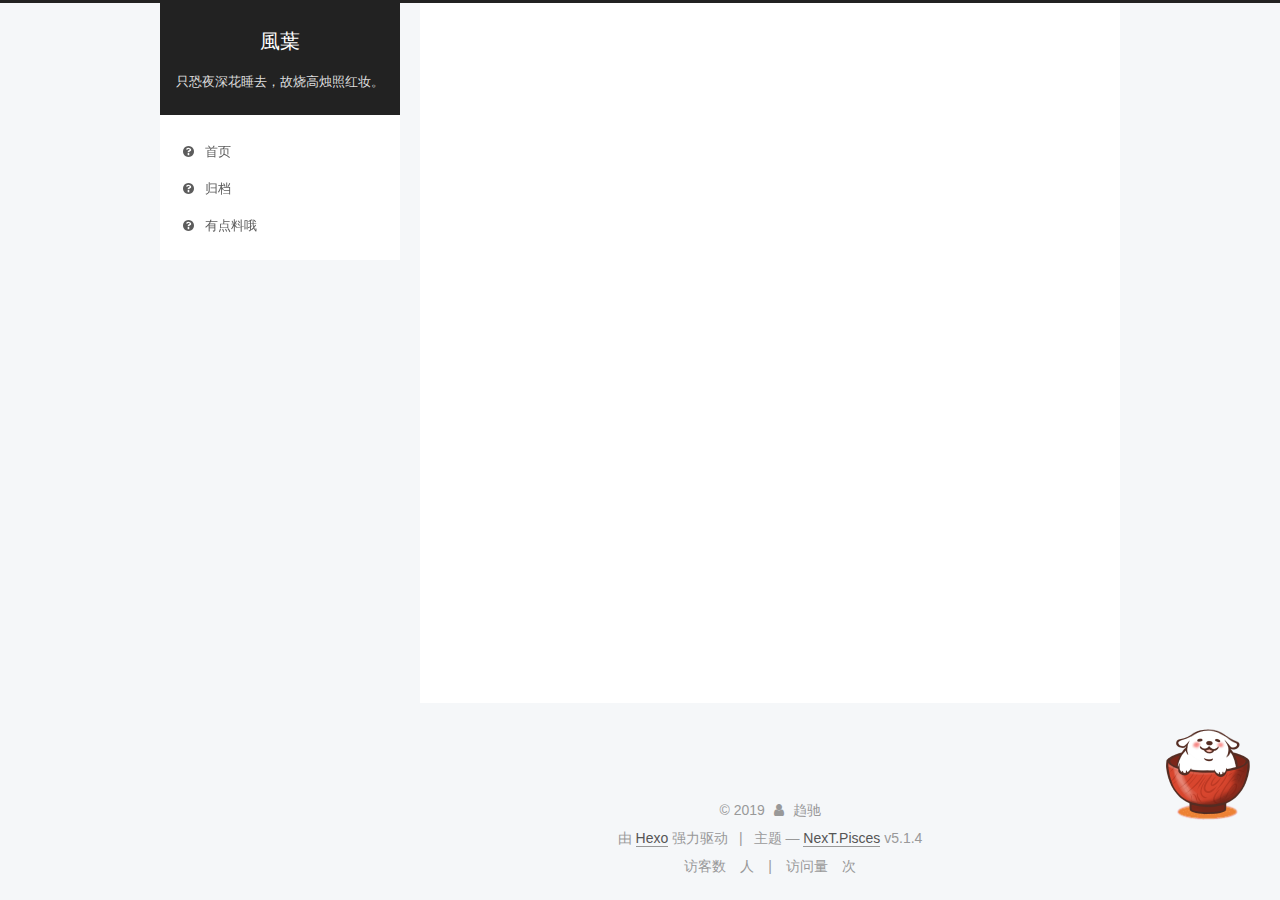
<file: archives/2019/09/index.html>
<!DOCTYPE html>



  


<html class="theme-next pisces use-motion" lang="zh-Hans">
<head><meta name="generator" content="Hexo 3.9.0">
  <meta charset="UTF-8">
<meta http-equiv="X-UA-Compatible" content="IE=edge">
<meta name="viewport" content="width=device-width, initial-scale=1, maximum-scale=1">
<meta name="theme-color" content="#222">









<meta http-equiv="Cache-Control" content="no-transform">
<meta http-equiv="Cache-Control" content="no-siteapp">
















  
  
  <link href="/lib/fancybox/source/jquery.fancybox.css?v=2.1.5" rel="stylesheet" type="text/css">







<link href="/lib/font-awesome/css/font-awesome.min.css?v=4.6.2" rel="stylesheet" type="text/css">

<link href="/css/main.css?v=5.1.4" rel="stylesheet" type="text/css">


  <link rel="apple-touch-icon" sizes="180x180" href="/images/apple-touch-icon-next.png?v=5.1.4">


  <link rel="icon" type="image/png" sizes="32x32" href="/images/pink-heart.png?v=5.1.4">


  <link rel="icon" type="image/png" sizes="16x16" href="/images/pink-heart.png?v=5.1.4">


  <link rel="mask-icon" href="/images/logo.svg?v=5.1.4" color="#222">





  <meta name="keywords" content="Hexo, NexT">





  <link rel="alternate" href="/atom.xml" title="風葉" type="application/atom+xml">






<meta property="og:type" content="website">
<meta property="og:title" content="風葉">
<meta property="og:url" content="http://lianpx.fun/archives/2019/09/index.html">
<meta property="og:site_name" content="風葉">
<meta property="og:locale" content="zh-Hans">
<meta name="twitter:card" content="summary">
<meta name="twitter:title" content="風葉">



<script type="text/javascript" id="hexo.configurations">
  var NexT = window.NexT || {};
  var CONFIG = {
    root: '/',
    scheme: 'Pisces',
    version: '5.1.4',
    sidebar: {"position":"left","display":"post","offset":12,"b2t":false,"scrollpercent":false,"onmobile":false},
    fancybox: true,
    tabs: true,
    motion: {"enable":true,"async":false,"transition":{"post_block":"fadeIn","post_header":"slideDownIn","post_body":"slideDownIn","coll_header":"slideLeftIn","sidebar":"slideUpIn"}},
    duoshuo: {
      userId: '0',
      author: '博主'
    },
    algolia: {
      applicationID: '',
      apiKey: '',
      indexName: '',
      hits: {"per_page":10},
      labels: {"input_placeholder":"Search for Posts","hits_empty":"We didn't find any results for the search: ${query}","hits_stats":"${hits} results found in ${time} ms"}
    }
  };
</script>



  <link rel="canonical" href="http://lianpx.fun/archives/2019/09/">





  <title>归档 | 風葉</title>
  








</head>

<body itemscope itemtype="http://schema.org/WebPage" lang="zh-Hans">

  
  
    
  

  <div class="container sidebar-position-left page-archive">
    <div class="headband"></div>

    <header id="header" class="header" itemscope itemtype="http://schema.org/WPHeader">
      <div class="header-inner"><div class="site-brand-wrapper">
  <div class="site-meta ">
    

    <div class="custom-logo-site-title">
      <a href="/" class="brand" rel="start">
        <span class="logo-line-before"><i></i></span>
        <span class="site-title">風葉</span>
        <span class="logo-line-after"><i></i></span>
      </a>
    </div>
      
        <p class="site-subtitle">只恐夜深花睡去，故烧高烛照红妆。</p>
      
  </div>

  <div class="site-nav-toggle">
    <button>
      <span class="btn-bar"></span>
      <span class="btn-bar"></span>
      <span class="btn-bar"></span>
    </button>
  </div>
</div>

<nav class="site-nav">
  

  
    <ul id="menu" class="menu">
      
        
        <li class="menu-item menu-item-home">
          <a href="/" rel="section">
            
              <i class="menu-item-icon fa fa-fw fa-question-circle"></i> <br>
            
            首页
          </a>
        </li>
      
        
        <li class="menu-item menu-item-archives">
          <a href="/archives" rel="section">
            
              <i class="menu-item-icon fa fa-fw fa-question-circle"></i> <br>
            
            归档
          </a>
        </li>
      
        
        <li class="menu-item menu-item-something">
          <a href="/archives" rel="section">
            
              <i class="menu-item-icon fa fa-fw fa-question-circle"></i> <br>
            
            有点料哦
          </a>
        </li>
      

      
    </ul>
  

  
</nav>



 </div>
    </header>

    <main id="main" class="main">
      <div class="main-inner">
        <div class="content-wrap">
          <div id="content" class="content">
            

  
  
  
  <div class="post-block archive">
    <div id="posts" class="posts-collapse">
      <span class="archive-move-on"></span>

      <span class="archive-page-counter">
        
        
        
          
        
        嗯..! 目前共计 2 篇日志。 继续努力。
      </span>

      

        
        
        

        
          
          <div class="collection-title">
            <h1 class="archive-year" id="archive-year-2019">2019</h1>
          </div>
        
        

        

  <article class="post post-type-normal" itemscope itemtype="http://schema.org/Article">
    <header class="post-header">

      <h2 class="post-title">
        
            <a class="post-title-link" href="/2019/09/20/hi-jump/" itemprop="url">
              
                <span itemprop="name">hi,jump!</span>
              
            </a>
        
      </h2>

      <div class="post-meta">
        <time class="post-time" itemprop="dateCreated" datetime="2019-09-20T16:06:38+08:00" content="2019-09-20">
          09-20
        </time>
      </div>

    </header>
  </article>



      

    </div>
  </div>
  
  
  

  



          </div>
          


          

        </div>
        
          
  
  <div class="sidebar-toggle">
    <div class="sidebar-toggle-line-wrap">
      <span class="sidebar-toggle-line sidebar-toggle-line-first"></span>
      <span class="sidebar-toggle-line sidebar-toggle-line-middle"></span>
      <span class="sidebar-toggle-line sidebar-toggle-line-last"></span>
    </div>
  </div>

  <aside id="sidebar" class="sidebar">
    
    <div class="sidebar-inner">

      

      

      <section class="site-overview-wrap sidebar-panel sidebar-panel-active">
        <div class="site-overview">
          <div class="site-author motion-element" itemprop="author" itemscope itemtype="http://schema.org/Person">
            
              <img class="site-author-image" itemprop="image" src="/images/avatar.jpg" alt="趋驰">
            
              <p class="site-author-name" itemprop="name">趋驰</p>
              <p class="site-description motion-element" itemprop="description"></p>
          </div>

          <nav class="site-state motion-element">

            
              <div class="site-state-item site-state-posts">
              
                <a href="/archives">
              
                  <span class="site-state-item-count">2</span>
                  <span class="site-state-item-name">日志</span>
                </a>
              </div>
            

            

            

          </nav>

          
            <div class="feed-link motion-element">
              <a href="/atom.xml" rel="alternate">
                <i class="fa fa-rss"></i>
                RSS
              </a>
            </div>
          

          

          
          

          
          

          

        </div>
      </section>

      

      

    </div>
  </aside>


        
      </div>
    </main>

    <footer id="footer" class="footer">
      <div class="footer-inner">
        <div class="copyright">&copy; <span itemprop="copyrightYear">2019</span>
  <span class="with-love">
    <i class="fa fa-user"></i>
  </span>
  <span class="author" itemprop="copyrightHolder">趋驰</span>

  
</div>


  <div class="powered-by">由 <a class="theme-link" target="_blank" href="https://hexo.io">Hexo</a> 强力驱动</div>



  <span class="post-meta-divider">|</span>



  <div class="theme-info">主题 &mdash; <a class="theme-link" target="_blank" href="https://github.com/iissnan/hexo-theme-next">NexT.Pisces</a> v5.1.4</div>




        
<div class="busuanzi-count">
  <script async src="https://busuanzi.ibruce.info/busuanzi/2.3/busuanzi.pure.mini.js"></script>

  
    <span class="site-uv">
      访客数
      <span class="busuanzi-value" id="busuanzi_value_site_uv"></span>
      人
    </span>
  

  
    <span class="site-pv">
      访问量
      <span class="busuanzi-value" id="busuanzi_value_site_pv"></span>
      次
    </span>
  
</div>








        
      </div>
    </footer>

    
      <div class="back-to-top">
        <i class="fa fa-arrow-up"></i>
        
      </div>
    

    

  </div>

  

<script type="text/javascript">
  if (Object.prototype.toString.call(window.Promise) !== '[object Function]') {
    window.Promise = null;
  }
</script>









  












  
  
    <script type="text/javascript" src="/lib/jquery/index.js?v=2.1.3"></script>
  

  
  
    <script type="text/javascript" src="/lib/fastclick/lib/fastclick.min.js?v=1.0.6"></script>
  

  
  
    <script type="text/javascript" src="/lib/jquery_lazyload/jquery.lazyload.js?v=1.9.7"></script>
  

  
  
    <script type="text/javascript" src="/lib/velocity/velocity.min.js?v=1.2.1"></script>
  

  
  
    <script type="text/javascript" src="/lib/velocity/velocity.ui.min.js?v=1.2.1"></script>
  

  
  
    <script type="text/javascript" src="/lib/fancybox/source/jquery.fancybox.pack.js?v=2.1.5"></script>
  


  


  <script type="text/javascript" src="/js/src/utils.js?v=5.1.4"></script>

  <script type="text/javascript" src="/js/src/motion.js?v=5.1.4"></script>



  
  


  <script type="text/javascript" src="/js/src/affix.js?v=5.1.4"></script>

  <script type="text/javascript" src="/js/src/schemes/pisces.js?v=5.1.4"></script>



  

  


  <script type="text/javascript" src="/js/src/bootstrap.js?v=5.1.4"></script>



  


  




	





  





  












  





  

  

  

  
  

  

  

  

<script src="/live2dw/lib/L2Dwidget.min.js?094cbace49a39548bed64abff5988b05"></script><script>L2Dwidget.init({"pluginRootPath":"live2dw/","pluginJsPath":"lib/","pluginModelPath":"assets/","tagMode":false,"model":{"jsonPath":"/live2dw/assets/wanko.model.json"},"display":{"position":"right","width":150,"height":300},"mobile":{"show":false},"log":false});</script></body>
</html>
<!-- 页面点击小红心 -->
<script type="text/javascript" src="/js/src/clicklove.js"></script>
</file>
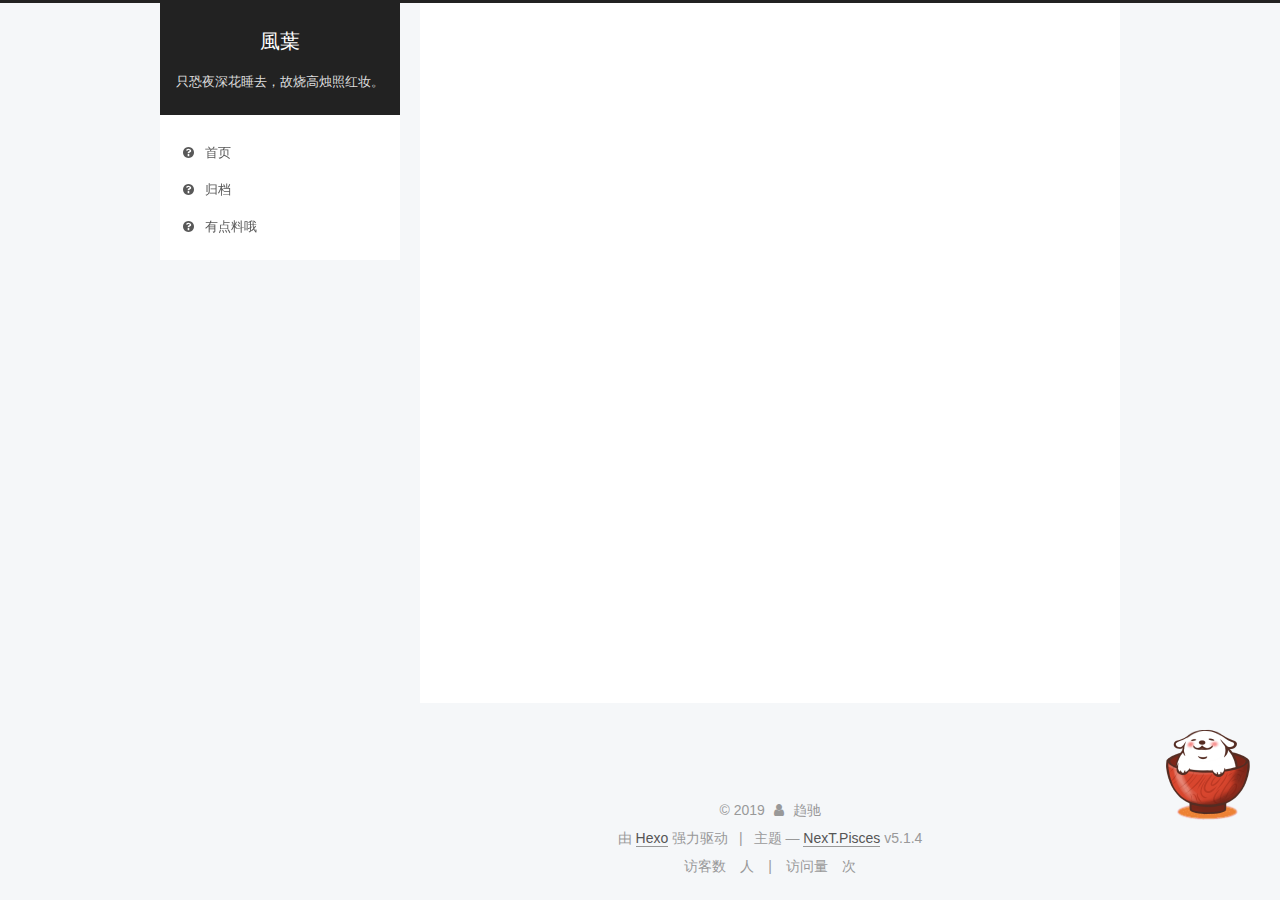
<file: 2019/06/28/你好呀，这是another-博客/index.html>
<!DOCTYPE html>



  


<html class="theme-next pisces use-motion" lang="zh-Hans">
<head><meta name="generator" content="Hexo 3.9.0">
  <meta charset="UTF-8">
<meta http-equiv="X-UA-Compatible" content="IE=edge">
<meta name="viewport" content="width=device-width, initial-scale=1, maximum-scale=1">
<meta name="theme-color" content="#222">









<meta http-equiv="Cache-Control" content="no-transform">
<meta http-equiv="Cache-Control" content="no-siteapp">
















  
  
  <link href="/lib/fancybox/source/jquery.fancybox.css?v=2.1.5" rel="stylesheet" type="text/css">







<link href="/lib/font-awesome/css/font-awesome.min.css?v=4.6.2" rel="stylesheet" type="text/css">

<link href="/css/main.css?v=5.1.4" rel="stylesheet" type="text/css">


  <link rel="apple-touch-icon" sizes="180x180" href="/images/apple-touch-icon-next.png?v=5.1.4">


  <link rel="icon" type="image/png" sizes="32x32" href="/images/pink-heart.png?v=5.1.4">


  <link rel="icon" type="image/png" sizes="16x16" href="/images/pink-heart.png?v=5.1.4">


  <link rel="mask-icon" href="/images/logo.svg?v=5.1.4" color="#222">





  <meta name="keywords" content="Hexo, NexT">





  <link rel="alternate" href="/atom.xml" title="風葉" type="application/atom+xml">






<meta name="description" content="神奇的一个人，但是我要好好生活的。">
<meta property="og:type" content="article">
<meta property="og:title" content="你好呀，这是another 博客">
<meta property="og:url" content="http://lianpx.fun/2019/06/28/你好呀，这是another-博客/index.html">
<meta property="og:site_name" content="風葉">
<meta property="og:description" content="神奇的一个人，但是我要好好生活的。">
<meta property="og:locale" content="zh-Hans">
<meta property="og:updated_time" content="2019-06-28T08:49:08.582Z">
<meta name="twitter:card" content="summary">
<meta name="twitter:title" content="你好呀，这是another 博客">
<meta name="twitter:description" content="神奇的一个人，但是我要好好生活的。">



<script type="text/javascript" id="hexo.configurations">
  var NexT = window.NexT || {};
  var CONFIG = {
    root: '/',
    scheme: 'Pisces',
    version: '5.1.4',
    sidebar: {"position":"left","display":"post","offset":12,"b2t":false,"scrollpercent":false,"onmobile":false},
    fancybox: true,
    tabs: true,
    motion: {"enable":true,"async":false,"transition":{"post_block":"fadeIn","post_header":"slideDownIn","post_body":"slideDownIn","coll_header":"slideLeftIn","sidebar":"slideUpIn"}},
    duoshuo: {
      userId: '0',
      author: '博主'
    },
    algolia: {
      applicationID: '',
      apiKey: '',
      indexName: '',
      hits: {"per_page":10},
      labels: {"input_placeholder":"Search for Posts","hits_empty":"We didn't find any results for the search: ${query}","hits_stats":"${hits} results found in ${time} ms"}
    }
  };
</script>



  <link rel="canonical" href="http://lianpx.fun/2019/06/28/你好呀，这是another-博客/">





  <title>你好呀，这是another 博客 | 風葉</title>
  








</head>

<body itemscope itemtype="http://schema.org/WebPage" lang="zh-Hans">

  
  
    
  

  <div class="container sidebar-position-left page-post-detail">
    <div class="headband"></div>

    <header id="header" class="header" itemscope itemtype="http://schema.org/WPHeader">
      <div class="header-inner"><div class="site-brand-wrapper">
  <div class="site-meta ">
    

    <div class="custom-logo-site-title">
      <a href="/" class="brand" rel="start">
        <span class="logo-line-before"><i></i></span>
        <span class="site-title">風葉</span>
        <span class="logo-line-after"><i></i></span>
      </a>
    </div>
      
        <p class="site-subtitle">只恐夜深花睡去，故烧高烛照红妆。</p>
      
  </div>

  <div class="site-nav-toggle">
    <button>
      <span class="btn-bar"></span>
      <span class="btn-bar"></span>
      <span class="btn-bar"></span>
    </button>
  </div>
</div>

<nav class="site-nav">
  

  
    <ul id="menu" class="menu">
      
        
        <li class="menu-item menu-item-home">
          <a href="/" rel="section">
            
              <i class="menu-item-icon fa fa-fw fa-question-circle"></i> <br>
            
            首页
          </a>
        </li>
      
        
        <li class="menu-item menu-item-archives">
          <a href="/archives" rel="section">
            
              <i class="menu-item-icon fa fa-fw fa-question-circle"></i> <br>
            
            归档
          </a>
        </li>
      
        
        <li class="menu-item menu-item-something">
          <a href="/archives" rel="section">
            
              <i class="menu-item-icon fa fa-fw fa-question-circle"></i> <br>
            
            有点料哦
          </a>
        </li>
      

      
    </ul>
  

  
</nav>



 </div>
    </header>

    <main id="main" class="main">
      <div class="main-inner">
        <div class="content-wrap">
          <div id="content" class="content">
            

  <div id="posts" class="posts-expand">
    

  

  
  
  

  <article class="post post-type-normal" itemscope itemtype="http://schema.org/Article">
  
  
  
  <div class="post-block">
    <link itemprop="mainEntityOfPage" href="http://lianpx.fun/2019/06/28/你好呀，这是another-博客/">

    <span hidden itemprop="author" itemscope itemtype="http://schema.org/Person">
      <meta itemprop="name" content="趋驰">
      <meta itemprop="description" content>
      <meta itemprop="image" content="/images/avatar.jpg">
    </span>

    <span hidden itemprop="publisher" itemscope itemtype="http://schema.org/Organization">
      <meta itemprop="name" content="風葉">
    </span>

    
      <header class="post-header">

        
        
          <h1 class="post-title" itemprop="name headline">你好呀，这是another 博客</h1>
        

        <div class="post-meta">
          <span class="post-time">
            
              <span class="post-meta-item-icon">
                <i class="fa fa-calendar-o"></i>
              </span>
              
                <span class="post-meta-item-text">发表于</span>
              
              <time title="创建于" itemprop="dateCreated datePublished" datetime="2019-06-28T16:43:48+08:00">
                2019-06-28
              </time>
            

            

            
          </span>

          

          
            
          

          
          

          
            <span class="post-meta-divider">|</span>
            <span class="page-pv"><i class="fa fa-file-o"></i> 阅读数
            <span class="busuanzi-value" id="busuanzi_value_page_pv"></span>
            </span>
          

          

          

        </div>
      </header>
    

    
    
    
    <div class="post-body" itemprop="articleBody">

      
      

      
        <p>神奇的一个人，但是我要好好生活的。</p>

      
    </div>
    
    
    

    

    

    

    <footer class="post-footer">
      

      
      
      

      
        <div class="post-nav">
          <div class="post-nav-next post-nav-item">
            
          </div>

          <span class="post-nav-divider"></span>

          <div class="post-nav-prev post-nav-item">
            
              <a href="/2019/09/20/hi-jump/" rel="prev" title="hi,jump!">
                hi,jump! <i class="fa fa-chevron-right"></i>
              </a>
            
          </div>
        </div>
      

      
      
    </footer>
  </div>
  
  
  
  </article>



    <div class="post-spread">
      
    </div>
  </div>


          </div>
          


          

  



        </div>
        
          
  
  <div class="sidebar-toggle">
    <div class="sidebar-toggle-line-wrap">
      <span class="sidebar-toggle-line sidebar-toggle-line-first"></span>
      <span class="sidebar-toggle-line sidebar-toggle-line-middle"></span>
      <span class="sidebar-toggle-line sidebar-toggle-line-last"></span>
    </div>
  </div>

  <aside id="sidebar" class="sidebar">
    
    <div class="sidebar-inner">

      

      

      <section class="site-overview-wrap sidebar-panel sidebar-panel-active">
        <div class="site-overview">
          <div class="site-author motion-element" itemprop="author" itemscope itemtype="http://schema.org/Person">
            
              <img class="site-author-image" itemprop="image" src="/images/avatar.jpg" alt="趋驰">
            
              <p class="site-author-name" itemprop="name">趋驰</p>
              <p class="site-description motion-element" itemprop="description"></p>
          </div>

          <nav class="site-state motion-element">

            
              <div class="site-state-item site-state-posts">
              
                <a href="/archives">
              
                  <span class="site-state-item-count">2</span>
                  <span class="site-state-item-name">日志</span>
                </a>
              </div>
            

            

            

          </nav>

          
            <div class="feed-link motion-element">
              <a href="/atom.xml" rel="alternate">
                <i class="fa fa-rss"></i>
                RSS
              </a>
            </div>
          

          

          
          

          
          

          

        </div>
      </section>

      

      

    </div>
  </aside>


        
      </div>
    </main>

    <footer id="footer" class="footer">
      <div class="footer-inner">
        <div class="copyright">&copy; <span itemprop="copyrightYear">2019</span>
  <span class="with-love">
    <i class="fa fa-user"></i>
  </span>
  <span class="author" itemprop="copyrightHolder">趋驰</span>

  
</div>


  <div class="powered-by">由 <a class="theme-link" target="_blank" href="https://hexo.io">Hexo</a> 强力驱动</div>



  <span class="post-meta-divider">|</span>



  <div class="theme-info">主题 &mdash; <a class="theme-link" target="_blank" href="https://github.com/iissnan/hexo-theme-next">NexT.Pisces</a> v5.1.4</div>




        
<div class="busuanzi-count">
  <script async src="https://busuanzi.ibruce.info/busuanzi/2.3/busuanzi.pure.mini.js"></script>

  
    <span class="site-uv">
      访客数
      <span class="busuanzi-value" id="busuanzi_value_site_uv"></span>
      人
    </span>
  

  
    <span class="site-pv">
      访问量
      <span class="busuanzi-value" id="busuanzi_value_site_pv"></span>
      次
    </span>
  
</div>








        
      </div>
    </footer>

    
      <div class="back-to-top">
        <i class="fa fa-arrow-up"></i>
        
      </div>
    

    

  </div>

  

<script type="text/javascript">
  if (Object.prototype.toString.call(window.Promise) !== '[object Function]') {
    window.Promise = null;
  }
</script>









  












  
  
    <script type="text/javascript" src="/lib/jquery/index.js?v=2.1.3"></script>
  

  
  
    <script type="text/javascript" src="/lib/fastclick/lib/fastclick.min.js?v=1.0.6"></script>
  

  
  
    <script type="text/javascript" src="/lib/jquery_lazyload/jquery.lazyload.js?v=1.9.7"></script>
  

  
  
    <script type="text/javascript" src="/lib/velocity/velocity.min.js?v=1.2.1"></script>
  

  
  
    <script type="text/javascript" src="/lib/velocity/velocity.ui.min.js?v=1.2.1"></script>
  

  
  
    <script type="text/javascript" src="/lib/fancybox/source/jquery.fancybox.pack.js?v=2.1.5"></script>
  


  


  <script type="text/javascript" src="/js/src/utils.js?v=5.1.4"></script>

  <script type="text/javascript" src="/js/src/motion.js?v=5.1.4"></script>



  
  


  <script type="text/javascript" src="/js/src/affix.js?v=5.1.4"></script>

  <script type="text/javascript" src="/js/src/schemes/pisces.js?v=5.1.4"></script>



  
  <script type="text/javascript" src="/js/src/scrollspy.js?v=5.1.4"></script>
<script type="text/javascript" src="/js/src/post-details.js?v=5.1.4"></script>



  


  <script type="text/javascript" src="/js/src/bootstrap.js?v=5.1.4"></script>



  


  




	





  





  












  





  

  

  

  
  

  

  

  

<script src="/live2dw/lib/L2Dwidget.min.js?094cbace49a39548bed64abff5988b05"></script><script>L2Dwidget.init({"pluginRootPath":"live2dw/","pluginJsPath":"lib/","pluginModelPath":"assets/","tagMode":false,"model":{"jsonPath":"/live2dw/assets/wanko.model.json"},"display":{"position":"right","width":150,"height":300},"mobile":{"show":false},"log":false});</script></body>
</html>
<!-- 页面点击小红心 -->
<script type="text/javascript" src="/js/src/clicklove.js"></script>
</file>
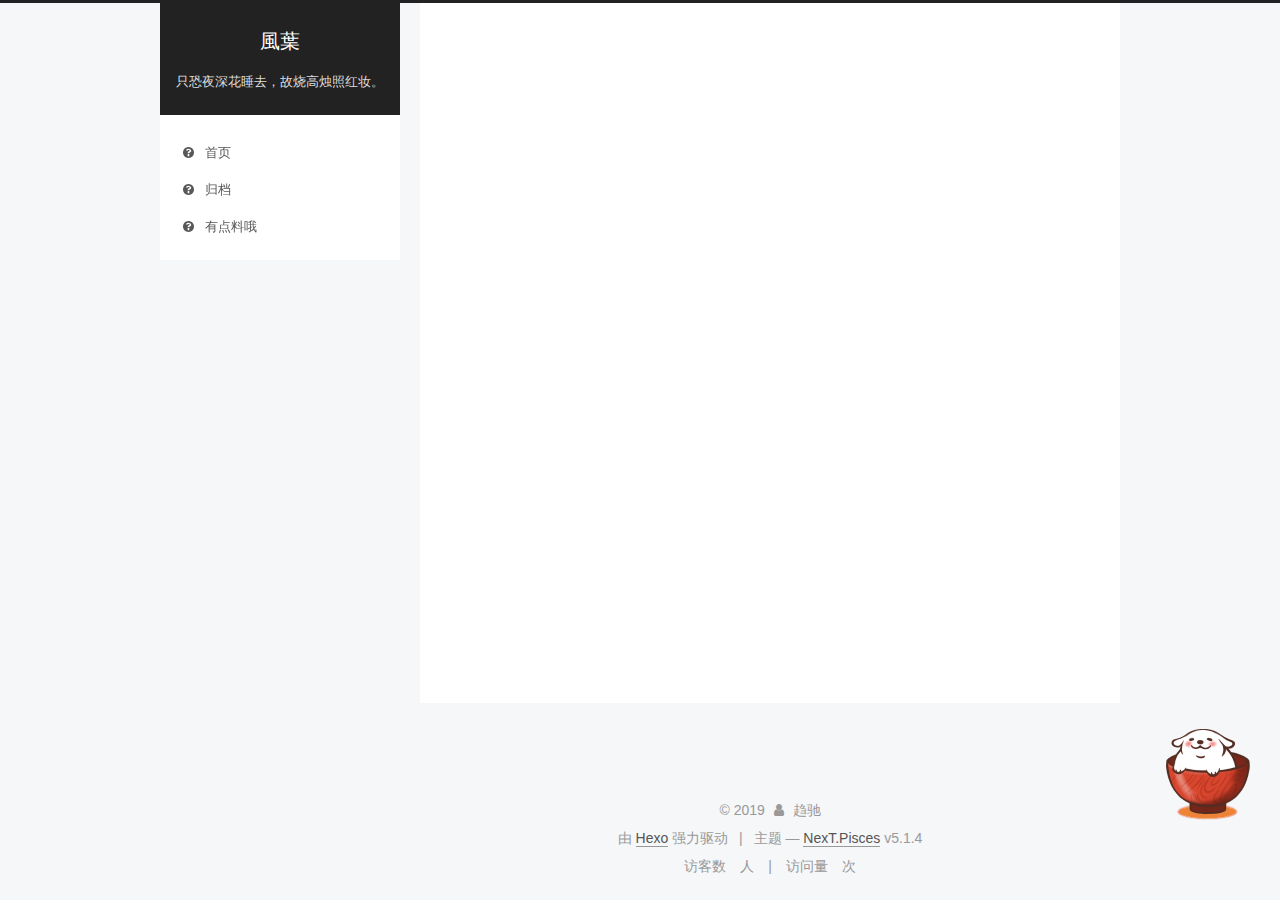
<file: 2019/09/20/hi-jump/index.html>
<!DOCTYPE html>



  


<html class="theme-next pisces use-motion" lang="zh-Hans">
<head><meta name="generator" content="Hexo 3.9.0">
  <meta charset="UTF-8">
<meta http-equiv="X-UA-Compatible" content="IE=edge">
<meta name="viewport" content="width=device-width, initial-scale=1, maximum-scale=1">
<meta name="theme-color" content="#222">









<meta http-equiv="Cache-Control" content="no-transform">
<meta http-equiv="Cache-Control" content="no-siteapp">
















  
  
  <link href="/lib/fancybox/source/jquery.fancybox.css?v=2.1.5" rel="stylesheet" type="text/css">







<link href="/lib/font-awesome/css/font-awesome.min.css?v=4.6.2" rel="stylesheet" type="text/css">

<link href="/css/main.css?v=5.1.4" rel="stylesheet" type="text/css">


  <link rel="apple-touch-icon" sizes="180x180" href="/images/apple-touch-icon-next.png?v=5.1.4">


  <link rel="icon" type="image/png" sizes="32x32" href="/images/pink-heart.png?v=5.1.4">


  <link rel="icon" type="image/png" sizes="16x16" href="/images/pink-heart.png?v=5.1.4">


  <link rel="mask-icon" href="/images/logo.svg?v=5.1.4" color="#222">





  <meta name="keywords" content="Hexo, NexT">





  <link rel="alternate" href="/atom.xml" title="風葉" type="application/atom+xml">






<meta name="description" content="我大概第一次冒出被忽视了？也许更加坚定我要跳槽的想法了吧。">
<meta property="og:type" content="article">
<meta property="og:title" content="hi,jump!">
<meta property="og:url" content="http://lianpx.fun/2019/09/20/hi-jump/index.html">
<meta property="og:site_name" content="風葉">
<meta property="og:description" content="我大概第一次冒出被忽视了？也许更加坚定我要跳槽的想法了吧。">
<meta property="og:locale" content="zh-Hans">
<meta property="og:updated_time" content="2019-09-20T08:12:33.686Z">
<meta name="twitter:card" content="summary">
<meta name="twitter:title" content="hi,jump!">
<meta name="twitter:description" content="我大概第一次冒出被忽视了？也许更加坚定我要跳槽的想法了吧。">



<script type="text/javascript" id="hexo.configurations">
  var NexT = window.NexT || {};
  var CONFIG = {
    root: '/',
    scheme: 'Pisces',
    version: '5.1.4',
    sidebar: {"position":"left","display":"post","offset":12,"b2t":false,"scrollpercent":false,"onmobile":false},
    fancybox: true,
    tabs: true,
    motion: {"enable":true,"async":false,"transition":{"post_block":"fadeIn","post_header":"slideDownIn","post_body":"slideDownIn","coll_header":"slideLeftIn","sidebar":"slideUpIn"}},
    duoshuo: {
      userId: '0',
      author: '博主'
    },
    algolia: {
      applicationID: '',
      apiKey: '',
      indexName: '',
      hits: {"per_page":10},
      labels: {"input_placeholder":"Search for Posts","hits_empty":"We didn't find any results for the search: ${query}","hits_stats":"${hits} results found in ${time} ms"}
    }
  };
</script>



  <link rel="canonical" href="http://lianpx.fun/2019/09/20/hi-jump/">





  <title>hi,jump! | 風葉</title>
  








</head>

<body itemscope itemtype="http://schema.org/WebPage" lang="zh-Hans">

  
  
    
  

  <div class="container sidebar-position-left page-post-detail">
    <div class="headband"></div>

    <header id="header" class="header" itemscope itemtype="http://schema.org/WPHeader">
      <div class="header-inner"><div class="site-brand-wrapper">
  <div class="site-meta ">
    

    <div class="custom-logo-site-title">
      <a href="/" class="brand" rel="start">
        <span class="logo-line-before"><i></i></span>
        <span class="site-title">風葉</span>
        <span class="logo-line-after"><i></i></span>
      </a>
    </div>
      
        <p class="site-subtitle">只恐夜深花睡去，故烧高烛照红妆。</p>
      
  </div>

  <div class="site-nav-toggle">
    <button>
      <span class="btn-bar"></span>
      <span class="btn-bar"></span>
      <span class="btn-bar"></span>
    </button>
  </div>
</div>

<nav class="site-nav">
  

  
    <ul id="menu" class="menu">
      
        
        <li class="menu-item menu-item-home">
          <a href="/" rel="section">
            
              <i class="menu-item-icon fa fa-fw fa-question-circle"></i> <br>
            
            首页
          </a>
        </li>
      
        
        <li class="menu-item menu-item-archives">
          <a href="/archives" rel="section">
            
              <i class="menu-item-icon fa fa-fw fa-question-circle"></i> <br>
            
            归档
          </a>
        </li>
      
        
        <li class="menu-item menu-item-something">
          <a href="/archives" rel="section">
            
              <i class="menu-item-icon fa fa-fw fa-question-circle"></i> <br>
            
            有点料哦
          </a>
        </li>
      

      
    </ul>
  

  
</nav>



 </div>
    </header>

    <main id="main" class="main">
      <div class="main-inner">
        <div class="content-wrap">
          <div id="content" class="content">
            

  <div id="posts" class="posts-expand">
    

  

  
  
  

  <article class="post post-type-normal" itemscope itemtype="http://schema.org/Article">
  
  
  
  <div class="post-block">
    <link itemprop="mainEntityOfPage" href="http://lianpx.fun/2019/09/20/hi-jump/">

    <span hidden itemprop="author" itemscope itemtype="http://schema.org/Person">
      <meta itemprop="name" content="趋驰">
      <meta itemprop="description" content>
      <meta itemprop="image" content="/images/avatar.jpg">
    </span>

    <span hidden itemprop="publisher" itemscope itemtype="http://schema.org/Organization">
      <meta itemprop="name" content="風葉">
    </span>

    
      <header class="post-header">

        
        
          <h1 class="post-title" itemprop="name headline">hi,jump!</h1>
        

        <div class="post-meta">
          <span class="post-time">
            
              <span class="post-meta-item-icon">
                <i class="fa fa-calendar-o"></i>
              </span>
              
                <span class="post-meta-item-text">发表于</span>
              
              <time title="创建于" itemprop="dateCreated datePublished" datetime="2019-09-20T16:06:38+08:00">
                2019-09-20
              </time>
            

            

            
          </span>

          

          
            
          

          
          

          
            <span class="post-meta-divider">|</span>
            <span class="page-pv"><i class="fa fa-file-o"></i> 阅读数
            <span class="busuanzi-value" id="busuanzi_value_page_pv"></span>
            </span>
          

          

          

        </div>
      </header>
    

    
    
    
    <div class="post-body" itemprop="articleBody">

      
      

      
        <p>我大概第一次冒出被忽视了？<br>也许更加坚定我要跳槽的想法了吧。</p>

      
    </div>
    
    
    

    

    

    

    <footer class="post-footer">
      

      
      
      

      
        <div class="post-nav">
          <div class="post-nav-next post-nav-item">
            
              <a href="/2019/06/28/你好呀，这是another-博客/" rel="next" title="你好呀，这是another 博客">
                <i class="fa fa-chevron-left"></i> 你好呀，这是another 博客
              </a>
            
          </div>

          <span class="post-nav-divider"></span>

          <div class="post-nav-prev post-nav-item">
            
          </div>
        </div>
      

      
      
    </footer>
  </div>
  
  
  
  </article>



    <div class="post-spread">
      
    </div>
  </div>


          </div>
          


          

  



        </div>
        
          
  
  <div class="sidebar-toggle">
    <div class="sidebar-toggle-line-wrap">
      <span class="sidebar-toggle-line sidebar-toggle-line-first"></span>
      <span class="sidebar-toggle-line sidebar-toggle-line-middle"></span>
      <span class="sidebar-toggle-line sidebar-toggle-line-last"></span>
    </div>
  </div>

  <aside id="sidebar" class="sidebar">
    
    <div class="sidebar-inner">

      

      

      <section class="site-overview-wrap sidebar-panel sidebar-panel-active">
        <div class="site-overview">
          <div class="site-author motion-element" itemprop="author" itemscope itemtype="http://schema.org/Person">
            
              <img class="site-author-image" itemprop="image" src="/images/avatar.jpg" alt="趋驰">
            
              <p class="site-author-name" itemprop="name">趋驰</p>
              <p class="site-description motion-element" itemprop="description"></p>
          </div>

          <nav class="site-state motion-element">

            
              <div class="site-state-item site-state-posts">
              
                <a href="/archives">
              
                  <span class="site-state-item-count">2</span>
                  <span class="site-state-item-name">日志</span>
                </a>
              </div>
            

            

            

          </nav>

          
            <div class="feed-link motion-element">
              <a href="/atom.xml" rel="alternate">
                <i class="fa fa-rss"></i>
                RSS
              </a>
            </div>
          

          

          
          

          
          

          

        </div>
      </section>

      

      

    </div>
  </aside>


        
      </div>
    </main>

    <footer id="footer" class="footer">
      <div class="footer-inner">
        <div class="copyright">&copy; <span itemprop="copyrightYear">2019</span>
  <span class="with-love">
    <i class="fa fa-user"></i>
  </span>
  <span class="author" itemprop="copyrightHolder">趋驰</span>

  
</div>


  <div class="powered-by">由 <a class="theme-link" target="_blank" href="https://hexo.io">Hexo</a> 强力驱动</div>



  <span class="post-meta-divider">|</span>



  <div class="theme-info">主题 &mdash; <a class="theme-link" target="_blank" href="https://github.com/iissnan/hexo-theme-next">NexT.Pisces</a> v5.1.4</div>




        
<div class="busuanzi-count">
  <script async src="https://busuanzi.ibruce.info/busuanzi/2.3/busuanzi.pure.mini.js"></script>

  
    <span class="site-uv">
      访客数
      <span class="busuanzi-value" id="busuanzi_value_site_uv"></span>
      人
    </span>
  

  
    <span class="site-pv">
      访问量
      <span class="busuanzi-value" id="busuanzi_value_site_pv"></span>
      次
    </span>
  
</div>








        
      </div>
    </footer>

    
      <div class="back-to-top">
        <i class="fa fa-arrow-up"></i>
        
      </div>
    

    

  </div>

  

<script type="text/javascript">
  if (Object.prototype.toString.call(window.Promise) !== '[object Function]') {
    window.Promise = null;
  }
</script>









  












  
  
    <script type="text/javascript" src="/lib/jquery/index.js?v=2.1.3"></script>
  

  
  
    <script type="text/javascript" src="/lib/fastclick/lib/fastclick.min.js?v=1.0.6"></script>
  

  
  
    <script type="text/javascript" src="/lib/jquery_lazyload/jquery.lazyload.js?v=1.9.7"></script>
  

  
  
    <script type="text/javascript" src="/lib/velocity/velocity.min.js?v=1.2.1"></script>
  

  
  
    <script type="text/javascript" src="/lib/velocity/velocity.ui.min.js?v=1.2.1"></script>
  

  
  
    <script type="text/javascript" src="/lib/fancybox/source/jquery.fancybox.pack.js?v=2.1.5"></script>
  


  


  <script type="text/javascript" src="/js/src/utils.js?v=5.1.4"></script>

  <script type="text/javascript" src="/js/src/motion.js?v=5.1.4"></script>



  
  


  <script type="text/javascript" src="/js/src/affix.js?v=5.1.4"></script>

  <script type="text/javascript" src="/js/src/schemes/pisces.js?v=5.1.4"></script>



  
  <script type="text/javascript" src="/js/src/scrollspy.js?v=5.1.4"></script>
<script type="text/javascript" src="/js/src/post-details.js?v=5.1.4"></script>



  


  <script type="text/javascript" src="/js/src/bootstrap.js?v=5.1.4"></script>



  


  




	





  





  












  





  

  

  

  
  

  

  

  

<script src="/live2dw/lib/L2Dwidget.min.js?094cbace49a39548bed64abff5988b05"></script><script>L2Dwidget.init({"pluginRootPath":"live2dw/","pluginJsPath":"lib/","pluginModelPath":"assets/","tagMode":false,"model":{"jsonPath":"/live2dw/assets/wanko.model.json"},"display":{"position":"right","width":150,"height":300},"mobile":{"show":false},"log":false});</script></body>
</html>
<!-- 页面点击小红心 -->
<script type="text/javascript" src="/js/src/clicklove.js"></script>
</file>
<file: css/main.css>
/* normalize.css v3.0.2 | MIT License | git.io/normalize */
html {
  font-family: sans-serif; /* 1 */
  -ms-text-size-adjust: 100%; /* 2 */
  -webkit-text-size-adjust: 100%; /* 2 */
}
body {
  margin: 0;
}
article,
aside,
details,
figcaption,
figure,
footer,
header,
hgroup,
main,
menu,
nav,
section,
summary {
  display: block;
}
audio,
canvas,
progress,
video {
  display: inline-block; /* 1 */
  vertical-align: baseline; /* 2 */
}
audio:not([controls]) {
  display: none;
  height: 0;
}
[hidden],
template {
  display: none;
}
a {
  background-color: transparent;
}
a:active,
a:hover {
  outline: 0;
}
abbr[title] {
  border-bottom: 1px dotted;
}
b,
strong {
  font-weight: bold;
}
dfn {
  font-style: italic;
}
h1 {
  font-size: 2em;
  margin: 0.67em 0;
}
mark {
  background: #ff0;
  color: #000;
}
small {
  font-size: 80%;
}
sub,
sup {
  font-size: 75%;
  line-height: 0;
  position: relative;
  vertical-align: baseline;
}
sup {
  top: -0.5em;
}
sub {
  bottom: -0.25em;
}
img {
  border: 0;
}
svg:not(:root) {
  overflow: hidden;
}
figure {
  margin: 1em 40px;
}
hr {
  -moz-box-sizing: content-box;
  box-sizing: content-box;
  height: 0;
}
pre {
  overflow: auto;
}
code,
kbd,
pre,
samp {
  font-family: monospace, monospace;
  font-size: 1em;
}
button,
input,
optgroup,
select,
textarea {
  color: inherit; /* 1 */
  font: inherit; /* 2 */
  margin: 0; /* 3 */
}
button {
  overflow: visible;
}
button,
select {
  text-transform: none;
}
button,
html input[type="button"],
input[type="reset"],
input[type="submit"] {
  -webkit-appearance: button; /* 2 */
  cursor: pointer; /* 3 */
}
button[disabled],
html input[disabled] {
  cursor: default;
}
button::-moz-focus-inner,
input::-moz-focus-inner {
  border: 0;
  padding: 0;
}
input {
  line-height: normal;
}
input[type="checkbox"],
input[type="radio"] {
  box-sizing: border-box; /* 1 */
  padding: 0; /* 2 */
}
input[type="number"]::-webkit-inner-spin-button,
input[type="number"]::-webkit-outer-spin-button {
  height: auto;
}
input[type="search"] {
  -webkit-appearance: textfield; /* 1 */
  -moz-box-sizing: content-box;
  -webkit-box-sizing: content-box; /* 2 */
  box-sizing: content-box;
}
input[type="search"]::-webkit-search-cancel-button,
input[type="search"]::-webkit-search-decoration {
  -webkit-appearance: none;
}
fieldset {
  border: 1px solid #c0c0c0;
  margin: 0 2px;
  padding: 0.35em 0.625em 0.75em;
}
legend {
  border: 0; /* 1 */
  padding: 0; /* 2 */
}
textarea {
  overflow: auto;
}
optgroup {
  font-weight: bold;
}
table {
  border-collapse: collapse;
  border-spacing: 0;
}
td,
th {
  padding: 0;
}
::selection {
  background: #262a30;
  color: #fff;
}
body {
  position: relative;
  font-family: 'Lato', "PingFang SC", "Microsoft YaHei", sans-serif;
  font-size: 14px;
  line-height: 2;
  color: #555;
  background: #f5f7f9;
}
@media (max-width: 767px) {
  body {
    padding-right: 0 !important;
  }
}
@media (min-width: 768px) and (max-width: 991px) {
  body {
    padding-right: 0 !important;
  }
}
@media (min-width: 1600px) {
  body {
    font-size: 16px;
  }
}
h1,
h2,
h3,
h4,
h5,
h6 {
  margin: 0;
  padding: 0;
  font-weight: bold;
  line-height: 1.5;
  font-family: 'Lato', "PingFang SC", "Microsoft YaHei", sans-serif;
}
h2,
h3,
h4,
h5,
h6 {
  margin: 20px 0 15px;
}
h1 {
  font-size: 22px;
}
@media (max-width: 767px) {
  h1 {
    font-size: 18px;
  }
}
h2 {
  font-size: 20px;
}
@media (max-width: 767px) {
  h2 {
    font-size: 16px;
  }
}
h3 {
  font-size: 18px;
}
@media (max-width: 767px) {
  h3 {
    font-size: 14px;
  }
}
h4 {
  font-size: 16px;
}
@media (max-width: 767px) {
  h4 {
    font-size: 12px;
  }
}
h5 {
  font-size: 14px;
}
@media (max-width: 767px) {
  h5 {
    font-size: 10px;
  }
}
h6 {
  font-size: 12px;
}
@media (max-width: 767px) {
  h6 {
    font-size: 8px;
  }
}
p {
  margin: 0 0 20px 0;
}
a {
  color: #555;
  text-decoration: none;
  outline: none;
  border-bottom: 1px solid #999;
  word-wrap: break-word;
}
a:hover {
  color: #222;
  border-bottom-color: #222;
}
blockquote {
  margin: 0;
  padding: 0;
}
img {
  display: block;
  margin: auto;
  max-width: 100%;
  height: auto;
}
hr {
  margin: 40px 0;
  height: 3px;
  border: none;
  background-color: #ddd;
  background-image: repeating-linear-gradient(-45deg, #fff, #fff 4px, transparent 4px, transparent 8px);
}
blockquote {
  padding: 0 15px;
  color: #666;
  border-left: 4px solid #ddd;
}
blockquote cite::before {
  content: "-";
  padding: 0 5px;
}
dt {
  font-weight: 700;
}
dd {
  margin: 0;
  padding: 0;
}
kbd {
  border: 1px solid #ccc;
  border-radius: 0.2em;
  box-shadow: 0.1em 0.1em 0.2em rgba(0,0,0,0.1);
  background-color: #f9f9f9;
  font-family: inherit;
  background-image: -webkit-linear-gradient(top, #eee, #fff, #eee);
  padding: 0.1em 0.3em;
  white-space: nowrap;
}
.text-left {
  text-align: left;
}
.text-center {
  text-align: center;
}
.text-right {
  text-align: right;
}
.text-justify {
  text-align: justify;
}
.text-nowrap {
  white-space: nowrap;
}
.text-lowercase {
  text-transform: lowercase;
}
.text-uppercase {
  text-transform: uppercase;
}
.text-capitalize {
  text-transform: capitalize;
}
.center-block {
  display: block;
  margin-left: auto;
  margin-right: auto;
}
.clearfix:before,
.clearfix:after {
  content: " ";
  display: table;
}
.clearfix:after {
  clear: both;
}
.pullquote {
  width: 45%;
}
.pullquote.left {
  float: left;
  margin-left: 5px;
  margin-right: 10px;
}
.pullquote.right {
  float: right;
  margin-left: 10px;
  margin-right: 5px;
}
.affix.affix.affix {
  position: fixed;
}
.translation {
  margin-top: -20px;
  font-size: 14px;
  color: #999;
}
.scrollbar-measure {
  width: 100px;
  height: 100px;
  overflow: scroll;
  position: absolute;
  top: -9999px;
}
.use-motion .motion-element {
  opacity: 0;
}
table {
  margin: 20px 0;
  width: 100%;
  border-collapse: collapse;
  border-spacing: 0;
  border: 1px solid #ddd;
  font-size: 14px;
  table-layout: fixed;
  word-wrap: break-all;
}
table>tbody>tr:nth-of-type(odd) {
  background-color: #f9f9f9;
}
table>tbody>tr:hover {
  background-color: #f5f5f5;
}
caption,
th,
td {
  padding: 8px;
  text-align: left;
  vertical-align: middle;
  font-weight: normal;
}
th,
td {
  border-bottom: 3px solid #ddd;
  border-right: 1px solid #eee;
}
th {
  padding-bottom: 10px;
  font-weight: 700;
}
td {
  border-bottom-width: 1px;
}
html,
body {
  height: 100%;
}
.container {
  position: relative;
  min-height: 100%;
}
.header-inner {
  margin: 0 auto;
  padding: 100px 0 70px;
  width: 700px;
}
@media (min-width: 1600px) {
  .container .header-inner {
    width: 900px;
  }
}
.main {
  padding-bottom: 150px;
}
.main-inner {
  margin: 0 auto;
  width: 700px;
}
@media (min-width: 1600px) {
  .container .main-inner {
    width: 900px;
  }
}
.footer {
  position: absolute;
  left: 0;
  bottom: 0;
  width: 100%;
  min-height: 50px;
}
.footer-inner {
  box-sizing: border-box;
  margin: 20px auto;
  width: 700px;
}
@media (min-width: 1600px) {
  .container .footer-inner {
    width: 900px;
  }
}
pre,
.highlight {
  overflow: auto;
  margin: 20px 0;
  padding: 0;
  font-size: 13px;
  color: #4d4d4c;
  background: #f7f7f7;
  line-height: 1.6;
}
pre,
code {
  font-family: consolas, Menlo, "PingFang SC", "Microsoft YaHei", monospace;
}
code {
  padding: 2px 4px;
  word-wrap: break-word;
  color: #555;
  background: #eee;
  border-radius: 3px;
  font-size: 13px;
}
pre {
  padding: 10px;
}
pre code {
  padding: 0;
  color: #4d4d4c;
  background: none;
  text-shadow: none;
}
.highlight {
  border-radius: 1px;
}
.highlight pre {
  border: none;
  margin: 0;
  padding: 10px 0;
}
.highlight table {
  margin: 0;
  width: auto;
  border: none;
}
.highlight td {
  border: none;
  padding: 0;
}
.highlight figcaption {
  font-size: 1em;
  color: #4d4d4c;
  line-height: 1em;
  margin-bottom: 1em;
}
.highlight figcaption:before,
.highlight figcaption:after {
  content: " ";
  display: table;
}
.highlight figcaption:after {
  clear: both;
}
.highlight figcaption a {
  float: right;
  color: #4d4d4c;
}
.highlight figcaption a:hover {
  border-bottom-color: #4d4d4c;
}
.highlight .gutter pre {
  padding-left: 10px;
  padding-right: 10px;
  color: #869194;
  text-align: right;
  background-color: #eff2f3;
}
.highlight .code pre {
  width: 100%;
  padding-left: 10px;
  padding-right: 10px;
  background-color: #f7f7f7;
}
.highlight .line {
  height: 20px;
}
.gutter {
  -webkit-user-select: none;
  -moz-user-select: none;
  -ms-user-select: none;
  user-select: none;
}
.gist table {
  width: auto;
}
.gist table td {
  border: none;
}
pre .deletion {
  background: #fdd;
}
pre .addition {
  background: #dfd;
}
pre .meta {
  color: #8959a8;
}
pre .comment {
  color: #8e908c;
}
pre .variable,
pre .attribute,
pre .tag,
pre .regexp,
pre .ruby .constant,
pre .xml .tag .title,
pre .xml .pi,
pre .xml .doctype,
pre .html .doctype,
pre .css .id,
pre .css .class,
pre .css .pseudo {
  color: #c82829;
}
pre .number,
pre .preprocessor,
pre .built_in,
pre .literal,
pre .params,
pre .constant,
pre .command {
  color: #f5871f;
}
pre .ruby .class .title,
pre .css .rules .attribute,
pre .string,
pre .value,
pre .inheritance,
pre .header,
pre .ruby .symbol,
pre .xml .cdata,
pre .special,
pre .number,
pre .formula {
  color: #718c00;
}
pre .title,
pre .css .hexcolor {
  color: #3e999f;
}
pre .function,
pre .python .decorator,
pre .python .title,
pre .ruby .function .title,
pre .ruby .title .keyword,
pre .perl .sub,
pre .javascript .title,
pre .coffeescript .title {
  color: #4271ae;
}
pre .keyword,
pre .javascript .function {
  color: #8959a8;
}
.full-image.full-image.full-image.full-image {
  border: none;
  max-width: 100%;
  width: auto;
  margin: 20px auto 25px;
}
@media (min-width: 992px) {
  .full-image.full-image.full-image.full-image {
    max-width: none;
    width: 118%;
    margin: 0 -9%;
  }
}
.blockquote-center,
.page-home .post-type-quote blockquote,
.page-post-detail .post-type-quote blockquote {
  position: relative;
  margin: 40px 0;
  padding: 0;
  border-left: none;
  text-align: center;
}
.blockquote-center::before,
.page-home .post-type-quote blockquote::before,
.page-post-detail .post-type-quote blockquote::before,
.blockquote-center::after,
.page-home .post-type-quote blockquote::after,
.page-post-detail .post-type-quote blockquote::after {
  position: absolute;
  content: ' ';
  display: block;
  width: 100%;
  height: 24px;
  opacity: 0.2;
  background-repeat: no-repeat;
  background-position: 0 -6px;
  background-size: 22px 22px;
}
.blockquote-center::before,
.page-home .post-type-quote blockquote::before,
.page-post-detail .post-type-quote blockquote::before {
  top: -20px;
  background-image: url("../images/quote-l.svg");
  border-top: 1px solid #ccc;
}
.blockquote-center::after,
.page-home .post-type-quote blockquote::after,
.page-post-detail .post-type-quote blockquote::after {
  bottom: -20px;
  background-image: url("../images/quote-r.svg");
  border-bottom: 1px solid #ccc;
  background-position: 100% 8px;
}
.blockquote-center p,
.page-home .post-type-quote blockquote p,
.page-post-detail .post-type-quote blockquote p,
.blockquote-center div,
.page-home .post-type-quote blockquote div,
.page-post-detail .post-type-quote blockquote div {
  text-align: center;
}
.post .post-body .group-picture img {
  box-sizing: border-box;
  padding: 0 3px;
  border: none;
}
.post .group-picture-row {
  overflow: hidden;
  margin-top: 6px;
}
.post .group-picture-row:first-child {
  margin-top: 0;
}
.post .group-picture-column {
  float: left;
}
.page-post-detail .post-body .group-picture-column {
  float: none;
  margin-top: 10px;
  width: auto !important;
}
.page-post-detail .post-body .group-picture-column img {
  margin: 0 auto;
}
.page-archive .group-picture-container {
  overflow: hidden;
}
.page-archive .group-picture-row {
  float: left;
}
.page-archive .group-picture-row:first-child {
  margin-top: 6px;
}
.page-archive .group-picture-column {
  max-width: 150px;
  max-height: 150px;
}
.post-body .note {
  position: relative;
  padding: 15px;
  margin-bottom: 20px;
  border: 1px solid #eee;
  border-left-width: 5px;
  border-radius: 3px;
}
.post-body .note h2,
.post-body .note h3,
.post-body .note h4,
.post-body .note h5,
.post-body .note h6 {
  margin-top: 0;
  margin-bottom: 0;
  border-bottom: initial;
  padding-top: 0 !important;
}
.post-body .note p:first-child,
.post-body .note ul:first-child,
.post-body .note ol:first-child,
.post-body .note table:first-child,
.post-body .note pre:first-child,
.post-body .note blockquote:first-child {
  margin-top: 0;
}
.post-body .note p:last-child,
.post-body .note ul:last-child,
.post-body .note ol:last-child,
.post-body .note table:last-child,
.post-body .note pre:last-child,
.post-body .note blockquote:last-child {
  margin-bottom: 0;
}
.post-body .note.default {
  border-left-color: #777;
}
.post-body .note.default h2,
.post-body .note.default h3,
.post-body .note.default h4,
.post-body .note.default h5,
.post-body .note.default h6 {
  color: #777;
}
.post-body .note.primary {
  border-left-color: #6f42c1;
}
.post-body .note.primary h2,
.post-body .note.primary h3,
.post-body .note.primary h4,
.post-body .note.primary h5,
.post-body .note.primary h6 {
  color: #6f42c1;
}
.post-body .note.info {
  border-left-color: #428bca;
}
.post-body .note.info h2,
.post-body .note.info h3,
.post-body .note.info h4,
.post-body .note.info h5,
.post-body .note.info h6 {
  color: #428bca;
}
.post-body .note.success {
  border-left-color: #5cb85c;
}
.post-body .note.success h2,
.post-body .note.success h3,
.post-body .note.success h4,
.post-body .note.success h5,
.post-body .note.success h6 {
  color: #5cb85c;
}
.post-body .note.warning {
  border-left-color: #f0ad4e;
}
.post-body .note.warning h2,
.post-body .note.warning h3,
.post-body .note.warning h4,
.post-body .note.warning h5,
.post-body .note.warning h6 {
  color: #f0ad4e;
}
.post-body .note.danger {
  border-left-color: #d9534f;
}
.post-body .note.danger h2,
.post-body .note.danger h3,
.post-body .note.danger h4,
.post-body .note.danger h5,
.post-body .note.danger h6 {
  color: #d9534f;
}
.post-body .label {
  display: inline;
  padding: 0 2px;
  white-space: nowrap;
}
.post-body .label.default {
  background-color: #f0f0f0;
}
.post-body .label.primary {
  background-color: #efe6f7;
}
.post-body .label.info {
  background-color: #e5f2f8;
}
.post-body .label.success {
  background-color: #e7f4e9;
}
.post-body .label.warning {
  background-color: #fcf6e1;
}
.post-body .label.danger {
  background-color: #fae8eb;
}
.post-body .tabs {
  position: relative;
  display: block;
  margin-bottom: 20px;
  padding-top: 10px;
}
.post-body .tabs ul.nav-tabs {
  margin: 0;
  padding: 0;
  display: flex;
  margin-bottom: -1px;
}
@media (max-width: 413px) {
  .post-body .tabs ul.nav-tabs {
    display: block;
    margin-bottom: 5px;
  }
}
.post-body .tabs ul.nav-tabs li.tab {
  list-style-type: none !important;
  margin: 0 0.25em 0 0;
  border-top: 3px solid transparent;
  border-left: 1px solid transparent;
  border-right: 1px solid transparent;
}
@media (max-width: 413px) {
  .post-body .tabs ul.nav-tabs li.tab {
    margin: initial;
    border-top: 1px solid transparent;
    border-left: 3px solid transparent;
    border-right: 1px solid transparent;
    border-bottom: 1px solid transparent;
  }
}
.post-body .tabs ul.nav-tabs li.tab a {
  outline: 0;
  border-bottom: initial;
  display: block;
  line-height: 1.8em;
  padding: 0.25em 0.75em;
  transition-duration: 0.2s;
  transition-timing-function: ease-out;
  transition-delay: 0s;
}
.post-body .tabs ul.nav-tabs li.tab a i {
  width: 1.285714285714286em;
}
.post-body .tabs ul.nav-tabs li.tab.active {
  border-top: 3px solid #fc6423;
  border-left: 1px solid #ddd;
  border-right: 1px solid #ddd;
  background-color: #fff;
}
@media (max-width: 413px) {
  .post-body .tabs ul.nav-tabs li.tab.active {
    border-top: 1px solid #ddd;
    border-left: 3px solid #fc6423;
    border-right: 1px solid #ddd;
    border-bottom: 1px solid #ddd;
  }
}
.post-body .tabs ul.nav-tabs li.tab.active a {
  cursor: default;
  color: #555;
}
.post-body .tabs .tab-content {
  background-color: #fff;
}
.post-body .tabs .tab-content .tab-pane {
  border: 1px solid #ddd;
  padding: 20px 20px 0 20px;
}
.post-body .tabs .tab-content .tab-pane:not(.active) {
  display: none !important;
}
.post-body .tabs .tab-content .tab-pane.active {
  display: block !important;
}
.btn {
  display: inline-block;
  padding: 0 20px;
  font-size: 14px;
  color: #555;
  background: #fff;
  border: 2px solid #555;
  text-decoration: none;
  border-radius: 2px;
  transition-property: background-color;
  transition-duration: 0.2s;
  transition-timing-function: ease-in-out;
  transition-delay: 0s;
  line-height: 2;
}
.btn:hover {
  border-color: #222;
  color: #fff;
  background: #222;
}
.btn +.btn {
  margin: 0 0 8px 8px;
}
.btn .fa-fw {
  width: 1.285714285714286em;
  text-align: left;
}
.btn-bar {
  display: block;
  width: 22px;
  height: 2px;
  background: #555;
  border-radius: 1px;
}
.btn-bar+.btn-bar {
  margin-top: 4px;
}
.pagination {
  margin: 120px 0 40px;
  text-align: center;
  border-top: 1px solid #eee;
}
.page-number-basic,
.pagination .prev,
.pagination .next,
.pagination .page-number,
.pagination .space {
  display: inline-block;
  position: relative;
  top: -1px;
  margin: 0 10px;
  padding: 0 11px;
}
@media (max-width: 767px) {
  .page-number-basic,
  .pagination .prev,
  .pagination .next,
  .pagination .page-number,
  .pagination .space {
    margin: 0 5px;
  }
}
.pagination .prev,
.pagination .next,
.pagination .page-number {
  border-bottom: 0;
  border-top: 1px solid #eee;
  transition-property: border-color;
  transition-duration: 0.2s;
  transition-timing-function: ease-in-out;
  transition-delay: 0s;
}
.pagination .prev:hover,
.pagination .next:hover,
.pagination .page-number:hover {
  border-top-color: #222;
}
.pagination .space {
  padding: 0;
  margin: 0;
}
.pagination .prev {
  margin-left: 0;
}
.pagination .next {
  margin-right: 0;
}
.pagination .page-number.current {
  color: #fff;
  background: #ccc;
  border-top-color: #ccc;
}
@media (max-width: 767px) {
  .pagination {
    border-top: none;
  }
  .pagination .prev,
  .pagination .next,
  .pagination .page-number {
    margin-bottom: 10px;
    border-top: 0;
    border-bottom: 1px solid #eee;
    padding: 0 10px;
  }
  .pagination .prev:hover,
  .pagination .next:hover,
  .pagination .page-number:hover {
    border-bottom-color: #222;
  }
}
.comments {
  margin: 60px 20px 0;
}
.tag-cloud {
  text-align: center;
}
.tag-cloud a {
  display: inline-block;
  margin: 10px;
}
.back-to-top {
  box-sizing: border-box;
  position: fixed;
  bottom: -100px;
  right: 30px;
  z-index: 1050;
  padding: 0 6px;
  width: 24px;
  background: #222;
  font-size: 12px;
  opacity: 0.6;
  color: #fff;
  cursor: pointer;
  text-align: center;
  -webkit-transform: translateZ(0);
  transition-property: bottom;
  transition-duration: 0.2s;
  transition-timing-function: ease-in-out;
  transition-delay: 0s;
}
@media (min-width: 768px) and (max-width: 991px) {
  .back-to-top {
    display: none !important;
  }
}
@media (max-width: 767px) {
  .back-to-top {
    display: none !important;
  }
}
.back-to-top.back-to-top-on {
  bottom: 30px;
}
.header {
  background: transparent;
}
.header-inner {
  position: relative;
}
.headband {
  height: 3px;
  background: #222;
}
.site-meta {
  margin: 0;
  text-align: center;
}
@media (max-width: 767px) {
  .site-meta {
    text-align: center;
  }
}
.brand {
  position: relative;
  display: inline-block;
  padding: 0 40px;
  color: #fff;
  background: #222;
  border-bottom: none;
}
.brand:hover {
  color: #fff;
}
.logo {
  display: inline-block;
  margin-right: 5px;
  line-height: 36px;
  vertical-align: top;
}
.site-title {
  display: inline-block;
  vertical-align: top;
  line-height: 36px;
  font-size: 20px;
  font-weight: normal;
  font-family: 'Lato', "PingFang SC", "Microsoft YaHei", sans-serif;
}
.site-subtitle {
  margin-top: 10px;
  font-size: 13px;
  color: #ddd;
}
.use-motion .brand {
  opacity: 0;
}
.use-motion .logo,
.use-motion .site-title,
.use-motion .site-subtitle {
  opacity: 0;
  position: relative;
  top: -10px;
}
.site-nav-toggle {
  display: none;
  position: absolute;
  top: 10px;
  left: 10px;
}
@media (max-width: 767px) {
  .site-nav-toggle {
    display: block;
  }
}
.site-nav-toggle button {
  margin-top: 2px;
  padding: 9px 10px;
  background: transparent;
  border: none;
}
@media (max-width: 767px) {
  .site-nav {
    display: none;
    margin: 0 -10px;
    padding: 0 10px;
    clear: both;
    border-top: 1px solid #ddd;
  }
}
@media (min-width: 768px) and (max-width: 991px) {
  .site-nav {
    display: block !important;
  }
}
@media (min-width: 992px) {
  .site-nav {
    display: block !important;
  }
}
.menu {
  margin-top: 20px;
  padding-left: 0;
  text-align: center;
}
.menu .menu-item {
  display: inline-block;
  margin: 0 10px;
  list-style: none;
}
@media screen and (max-width: 767px) {
  .menu .menu-item {
    margin-top: 10px;
  }
}
.menu .menu-item a {
  display: block;
  font-size: 13px;
  line-height: inherit;
  border-bottom: 1px solid transparent;
  transition-property: border-color;
  transition-duration: 0.2s;
  transition-timing-function: ease-in-out;
  transition-delay: 0s;
}
.menu .menu-item a:hover,
.menu-item-active a {
  border-bottom-color: #222;
}
.menu .menu-item .fa {
  margin-right: 5px;
}
.use-motion .menu-item {
  opacity: 0;
}
.post-body {
  font-family: 'Lato', "PingFang SC", "Microsoft YaHei", sans-serif;
}
@media (max-width: 767px) {
  .post-body {
    word-break: break-word;
  }
}
.post-body .fancybox img {
  display: block !important;
  margin: 0 auto;
  cursor: pointer;
  cursor: zoom-in;
  cursor: -webkit-zoom-in;
}
.post-body .image-caption,
.post-body .figure .caption {
  margin: -20px auto 15px;
  text-align: center;
  font-size: 14px;
  color: #999;
  font-weight: bold;
  line-height: 1;
}
.post-sticky-flag {
  display: inline-block;
  font-size: 16px;
  -ms-transform: rotate(30deg);
  -webkit-transform: rotate(30deg);
  -moz-transform: rotate(30deg);
  -ms-transform: rotate(30deg);
  -o-transform: rotate(30deg);
  transform: rotate(30deg);
}
.use-motion .post-block,
.use-motion .pagination,
.use-motion .comments {
  opacity: 0;
}
.use-motion .post-header {
  opacity: 0;
}
.use-motion .post-body {
  opacity: 0;
}
.use-motion .collection-title {
  opacity: 0;
}
.posts-expand {
  padding-top: 40px;
}
@media (max-width: 767px) {
  .posts-expand {
    margin: 0 20px;
  }
  .post-body pre .gutter pre {
    padding-right: 10px;
  }
  .post-body .highlight {
    margin-left: 0px;
    margin-right: 0px;
    padding: 0;
  }
  .post-body .highlight .gutter pre {
    padding-right: 10px;
  }
}
@media (min-width: 992px) {
  .posts-expand .post-body {
    text-align: justify;
  }
}
.posts-expand .post-body h2,
.posts-expand .post-body h3,
.posts-expand .post-body h4,
.posts-expand .post-body h5,
.posts-expand .post-body h6 {
  padding-top: 10px;
}
.posts-expand .post-body h2 .header-anchor,
.posts-expand .post-body h3 .header-anchor,
.posts-expand .post-body h4 .header-anchor,
.posts-expand .post-body h5 .header-anchor,
.posts-expand .post-body h6 .header-anchor {
  float: right;
  margin-left: 10px;
  color: #ccc;
  border-bottom-style: none;
  visibility: hidden;
}
.posts-expand .post-body h2 .header-anchor:hover,
.posts-expand .post-body h3 .header-anchor:hover,
.posts-expand .post-body h4 .header-anchor:hover,
.posts-expand .post-body h5 .header-anchor:hover,
.posts-expand .post-body h6 .header-anchor:hover {
  color: inherit;
}
.posts-expand .post-body h2:hover .header-anchor,
.posts-expand .post-body h3:hover .header-anchor,
.posts-expand .post-body h4:hover .header-anchor,
.posts-expand .post-body h5:hover .header-anchor,
.posts-expand .post-body h6:hover .header-anchor {
  visibility: visible;
}
.posts-expand .post-body ul li {
  list-style: circle;
}
.posts-expand .post-body img {
  box-sizing: border-box;
  margin: auto;
  padding: 3px;
  border: 1px solid #ddd;
}
.posts-expand .post-body .fancybox img {
  margin: 0 auto 25px;
}
@media (max-width: 767px) {
  .posts-collapse {
    margin: 0 20px;
  }
  .posts-collapse .post-title,
  .posts-collapse .post-meta {
    display: block;
    width: auto;
    text-align: left;
  }
}
.posts-collapse {
  position: relative;
  z-index: 1010;
  margin-left: 55px;
}
.posts-collapse::after {
  content: " ";
  position: absolute;
  top: 20px;
  left: 0;
  margin-left: -2px;
  width: 4px;
  height: 100%;
  background: #f5f5f5;
  z-index: -1;
}
@media (max-width: 767px) {
  .posts-collapse {
    margin: 0 20px;
  }
}
.posts-collapse .collection-title {
  position: relative;
  margin: 60px 0;
}
.posts-collapse .collection-title h1,
.posts-collapse .collection-title h2 {
  margin-left: 20px;
}
.posts-collapse .collection-title small {
  color: #bbb;
  margin-left: 5px;
}
.posts-collapse .collection-title::before {
  content: " ";
  position: absolute;
  left: 0;
  top: 50%;
  margin-left: -4px;
  margin-top: -4px;
  width: 8px;
  height: 8px;
  background: #bbb;
  border-radius: 50%;
}
.posts-collapse .post {
  margin: 30px 0;
}
.posts-collapse .post-header {
  position: relative;
  transition-duration: 0.2s;
  transition-timing-function: ease-in-out;
  transition-delay: 0s;
  transition-property: border;
  border-bottom: 1px dashed #ccc;
}
.posts-collapse .post-header::before {
  content: " ";
  position: absolute;
  left: 0;
  top: 12px;
  width: 6px;
  height: 6px;
  margin-left: -4px;
  background: #bbb;
  border-radius: 50%;
  border: 1px solid #fff;
  transition-duration: 0.2s;
  transition-timing-function: ease-in-out;
  transition-delay: 0s;
  transition-property: background;
}
.posts-collapse .post-header:hover {
  border-bottom-color: #666;
}
.posts-collapse .post-header:hover::before {
  background: #222;
}
.posts-collapse .post-meta {
  position: absolute;
  font-size: 12px;
  left: 20px;
  top: 5px;
}
.posts-collapse .post-comments-count {
  display: none;
}
.posts-collapse .post-title {
  margin-left: 60px;
  font-size: 16px;
  font-weight: normal;
  line-height: inherit;
}
.posts-collapse .post-title::after {
  margin-left: 3px;
  opacity: 0.6;
}
.posts-collapse .post-title a {
  color: #666;
  border-bottom: none;
}
.page-home .post-type-quote .post-header,
.page-post-detail .post-type-quote .post-header,
.page-home .post-type-quote .post-tags,
.page-post-detail .post-type-quote .post-tags {
  display: none;
}
.posts-expand .post-title {
  text-align: center;
  word-break: break-word;
  font-weight: 400;
}
.posts-expand .post-title-link {
  display: inline-block;
  position: relative;
  color: #555;
  border-bottom: none;
  line-height: 1.2;
  vertical-align: top;
}
.posts-expand .post-title-link::before {
  content: "";
  position: absolute;
  width: 100%;
  height: 2px;
  bottom: 0;
  left: 0;
  background-color: #000;
  visibility: hidden;
  -webkit-transform: scaleX(0);
  -moz-transform: scaleX(0);
  -ms-transform: scaleX(0);
  -o-transform: scaleX(0);
  transform: scaleX(0);
  transition-duration: 0.2s;
  transition-timing-function: ease-in-out;
  transition-delay: 0s;
}
.posts-expand .post-title-link:hover::before {
  visibility: visible;
  -webkit-transform: scaleX(1);
  -moz-transform: scaleX(1);
  -ms-transform: scaleX(1);
  -o-transform: scaleX(1);
  transform: scaleX(1);
}
.posts-expand .post-title-link .fa {
  font-size: 16px;
}
.posts-expand .post-meta {
  margin: 3px 0 60px 0;
  color: #999;
  font-family: 'Lato', "PingFang SC", "Microsoft YaHei", sans-serif;
  font-size: 12px;
  text-align: center;
}
.posts-expand .post-meta .post-category-list {
  display: inline-block;
  margin: 0;
  padding: 3px;
}
.posts-expand .post-meta .post-category-list-link {
  color: #999;
}
.posts-expand .post-meta .post-description {
  font-size: 14px;
  margin-top: 2px;
}
.post-meta-divider {
  margin: 0 0.5em;
}
.post-meta-item-icon {
  margin-right: 3px;
}
@media (min-width: 768px) and (max-width: 991px) {
  .post-meta-item-icon {
    display: inline-block;
  }
}
@media (max-width: 767px) {
  .post-meta-item-icon {
    display: inline-block;
  }
}
@media (min-width: 768px) and (max-width: 991px) {
  .post-meta-item-text {
    display: none;
  }
}
@media (max-width: 767px) {
  .post-meta-item-text {
    display: none;
  }
}
@media (max-width: 767px) {
  .posts-expand .post-comments-count {
    display: none;
  }
}
.post-button {
  margin-top: 40px;
}
.posts-expand .post-tags {
  margin-top: 40px;
  text-align: center;
}
.posts-expand .post-tags a {
  display: inline-block;
  margin-right: 10px;
  font-size: 13px;
}
.post-nav {
  display: table;
  margin-top: 15px;
  width: 100%;
  border-top: 1px solid #eee;
}
.post-nav-divider {
  display: table-cell;
  width: 10%;
}
.post-nav-item {
  display: table-cell;
  padding: 10px 0 0 0;
  width: 45%;
  vertical-align: top;
}
.post-nav-item a {
  position: relative;
  display: block;
  line-height: 25px;
  font-size: 14px;
  color: #555;
  border-bottom: none;
}
.post-nav-item a:hover {
  color: #222;
  border-bottom: none;
}
.post-nav-item a:active {
  top: 2px;
}
.post-nav-item .fa {
  position: absolute;
  top: 8px;
  left: 0;
  font-size: 12px;
}
.post-nav-next a {
  padding-left: 15px;
}
.post-nav-prev {
  text-align: right;
}
.post-nav-prev a {
  padding-right: 15px;
}
.post-nav-prev .fa {
  right: 0;
  left: auto;
}
.posts-expand .post-eof {
  display: block;
  margin: 80px auto 60px;
  width: 8%;
  height: 1px;
  background: #ccc;
  text-align: center;
}
.post:last-child .post-eof.post-eof.post-eof {
  display: none;
}
.post-gallery {
  display: table;
  table-layout: fixed;
  width: 100%;
  border-collapse: separate;
}
.post-gallery-row {
  display: table-row;
}
.post-gallery .post-gallery-img {
  display: table-cell;
  text-align: center;
  vertical-align: middle;
  border: none;
}
.post-gallery .post-gallery-img img {
  max-width: 100%;
  max-height: 100%;
  border: none;
}
.fancybox-close,
.fancybox-close:hover {
  border: none;
}
.rtl.post-body p,
.rtl.post-body a,
.rtl.post-body h1,
.rtl.post-body h2,
.rtl.post-body h3,
.rtl.post-body h4,
.rtl.post-body h5,
.rtl.post-body h6,
.rtl.post-body li,
.rtl.post-body ul,
.rtl.post-body ol {
  direction: rtl;
  font-family: UKIJ Ekran;
}
.rtl.post-title {
  font-family: UKIJ Ekran;
}
.sidebar {
  position: fixed;
  right: 0;
  top: 0;
  bottom: 0;
  width: 0;
  z-index: 1040;
  box-shadow: inset 0 2px 6px #000;
  background: #222;
  -webkit-transform: translateZ(0);
}
.sidebar a {
  color: #999;
  border-bottom-color: #555;
}
.sidebar a:hover {
  color: #eee;
}
@media (min-width: 768px) and (max-width: 991px) {
  .sidebar {
    display: none !important;
  }
}
@media (max-width: 767px) {
  .sidebar {
    display: none !important;
  }
}
.sidebar-inner {
  position: relative;
  padding: 20px 10px;
  color: #999;
  text-align: center;
}
.site-overview-wrap {
  overflow: hidden;
}
.site-overview {
  overflow-y: auto;
  overflow-x: hidden;
}
.sidebar-toggle {
  position: fixed;
  right: 30px;
  bottom: 45px;
  width: 14px;
  height: 14px;
  padding: 5px;
  background: #222;
  line-height: 0;
  z-index: 1050;
  cursor: pointer;
  -webkit-transform: translateZ(0);
}
@media (min-width: 768px) and (max-width: 991px) {
  .sidebar-toggle {
    display: none !important;
  }
}
@media (max-width: 767px) {
  .sidebar-toggle {
    display: none !important;
  }
}
.sidebar-toggle-line {
  position: relative;
  display: inline-block;
  vertical-align: top;
  height: 2px;
  width: 100%;
  background: #fff;
  margin-top: 3px;
}
.sidebar-toggle-line:first-child {
  margin-top: 0;
}
.site-author-image {
  display: block;
  margin: 0 auto;
  padding: 2px;
  max-width: 120px;
  height: auto;
  border: 1px solid #eee;
}
.site-author-name {
  margin: 0;
  text-align: center;
  color: #222;
  font-weight: 600;
}
.site-description {
  margin-top: 0;
  text-align: center;
  font-size: 13px;
  color: #999;
}
.site-state {
  overflow: hidden;
  line-height: 1.4;
  white-space: nowrap;
  text-align: center;
}
.site-state-item {
  display: inline-block;
  padding: 0 15px;
  border-left: 1px solid #eee;
}
.site-state-item:first-child {
  border-left: none;
}
.site-state-item a {
  border-bottom: none;
}
.site-state-item-count {
  display: block;
  text-align: center;
  color: inherit;
  font-weight: 600;
  font-size: 16px;
}
.site-state-item-name {
  font-size: 13px;
  color: #999;
}
.feed-link {
  margin-top: 20px;
}
.feed-link a {
  display: inline-block;
  padding: 0 15px;
  color: #fc6423;
  border: 1px solid #fc6423;
  border-radius: 4px;
}
.feed-link a i {
  color: #fc6423;
  font-size: 14px;
}
.feed-link a:hover {
  color: #fff;
  background: #fc6423;
}
.feed-link a:hover i {
  color: #fff;
}
.links-of-author {
  margin-top: 20px;
}
.links-of-author a {
  display: inline-block;
  vertical-align: middle;
  margin-right: 10px;
  margin-bottom: 10px;
  border-bottom-color: #555;
  font-size: 13px;
}
.links-of-author a:before {
  display: inline-block;
  vertical-align: middle;
  margin-right: 3px;
  content: " ";
  width: 4px;
  height: 4px;
  border-radius: 50%;
  background: #ffff6e;
}
.links-of-blogroll {
  font-size: 13px;
}
.links-of-blogroll-title {
  margin-top: 20px;
  font-size: 14px;
  font-weight: 600;
}
.links-of-blogroll-list {
  margin: 0;
  padding: 0;
  list-style: none;
}
.links-of-blogroll-item {
  padding: 2px 10px;
}
.links-of-blogroll-item a {
  max-width: 280px;
  box-sizing: border-box;
  display: inline-block;
  overflow: hidden;
  white-space: nowrap;
  text-overflow: ellipsis;
}
.sidebar-nav {
  margin: 0 0 20px;
  padding-left: 0;
}
.sidebar-nav li {
  display: inline-block;
  cursor: pointer;
  border-bottom: 1px solid transparent;
  font-size: 14px;
  color: #555;
}
.sidebar-nav li:hover {
  color: #fc6423;
}
.page-post-detail .sidebar-nav-toc {
  padding: 0 5px;
}
.page-post-detail .sidebar-nav-overview {
  margin-left: 10px;
}
.sidebar-nav .sidebar-nav-active {
  color: #fc6423;
  border-bottom-color: #fc6423;
}
.sidebar-nav .sidebar-nav-active:hover {
  color: #fc6423;
}
.sidebar-panel {
  display: none;
}
.sidebar-panel-active {
  display: block;
}
.post-toc-empty {
  font-size: 14px;
  color: #666;
}
.post-toc-wrap {
  overflow: hidden;
}
.post-toc {
  overflow: auto;
}
.post-toc ol {
  margin: 0;
  padding: 0 2px 5px 10px;
  text-align: left;
  list-style: none;
  font-size: 14px;
}
.post-toc ol > ol {
  padding-left: 0;
}
.post-toc ol a {
  transition-duration: 0.2s;
  transition-timing-function: ease-in-out;
  transition-delay: 0s;
  transition-property: all;
  color: #666;
  border-bottom-color: #ccc;
}
.post-toc ol a:hover {
  color: #000;
  border-bottom-color: #000;
}
.post-toc .nav-item {
  overflow: hidden;
  text-overflow: ellipsis;
  text-align: justify;
  white-space: nowrap;
  line-height: 1.8;
}
.post-toc .nav .nav-child {
  display: none;
}
.post-toc .nav .active > .nav-child {
  display: block;
}
.post-toc .nav .active-current > .nav-child {
  display: block;
}
.post-toc .nav .active-current > .nav-child > .nav-item {
  display: block;
}
.post-toc .nav .active > a {
  color: #fc6423;
  border-bottom-color: #fc6423;
}
.post-toc .nav .active-current > a {
  color: #fc6423;
}
.post-toc .nav .active-current > a:hover {
  color: #fc6423;
}
.footer {
  font-size: 14px;
  color: #999;
}
.footer img {
  border: none;
}
.footer-inner {
  text-align: center;
}
.with-love {
  display: inline-block;
  margin: 0 5px;
}
.powered-by,
.theme-info {
  display: inline-block;
}
.cc-license {
  margin-top: 10px;
  text-align: center;
}
.cc-license .cc-opacity {
  opacity: 0.7;
  border-bottom: none;
}
.cc-license .cc-opacity:hover {
  opacity: 0.9;
}
.cc-license img {
  display: inline-block;
}
.theme-next #ds-thread #ds-reset {
  color: #555;
}
.theme-next #ds-thread #ds-reset .ds-replybox {
  margin-bottom: 30px;
}
.theme-next #ds-thread #ds-reset .ds-replybox .ds-avatar,
.theme-next #ds-reset .ds-avatar img {
  box-shadow: none;
}
.theme-next #ds-thread #ds-reset .ds-textarea-wrapper {
  border-color: #c7d4e1;
  background: none;
  border-top-right-radius: 3px;
  border-top-left-radius: 3px;
}
.theme-next #ds-thread #ds-reset .ds-textarea-wrapper textarea {
  height: 60px;
}
.theme-next #ds-reset .ds-rounded-top {
  border-radius: 0;
}
.theme-next #ds-thread #ds-reset .ds-post-toolbar {
  box-sizing: border-box;
  border: 1px solid #c7d4e1;
  background: #f6f8fa;
}
.theme-next #ds-thread #ds-reset .ds-post-options {
  height: 40px;
  border: none;
  background: none;
}
.theme-next #ds-thread #ds-reset .ds-toolbar-buttons {
  top: 11px;
}
.theme-next #ds-thread #ds-reset .ds-sync {
  top: 5px;
}
.theme-next #ds-thread #ds-reset .ds-post-button {
  top: 4px;
  right: 5px;
  width: 90px;
  height: 30px;
  border: 1px solid #c5ced7;
  border-radius: 3px;
  background-image: linear-gradient(#fbfbfc, #f5f7f9);
  color: #60676d;
}
.theme-next #ds-thread #ds-reset .ds-post-button:hover {
  background-position: 0 -30px;
  color: #60676d;
}
.theme-next #ds-thread #ds-reset .ds-comments-info {
  padding: 10px 0;
}
.theme-next #ds-thread #ds-reset .ds-sort {
  display: none;
}
.theme-next #ds-thread #ds-reset li.ds-tab a.ds-current {
  border: none;
  background: #f6f8fa;
  color: #60676d;
}
.theme-next #ds-thread #ds-reset li.ds-tab a.ds-current:hover {
  background-color: #e9f0f7;
  color: #60676d;
}
.theme-next #ds-thread #ds-reset li.ds-tab a {
  border-radius: 2px;
  padding: 5px;
}
.theme-next #ds-thread #ds-reset .ds-login-buttons p {
  color: #999;
  line-height: 36px;
}
.theme-next #ds-thread #ds-reset .ds-login-buttons .ds-service-list li {
  height: 28px;
}
.theme-next #ds-thread #ds-reset .ds-service-list a {
  background: none;
  padding: 5px;
  border: 1px solid;
  border-radius: 3px;
  text-align: center;
}
.theme-next #ds-thread #ds-reset .ds-service-list a:hover {
  color: #fff;
  background: #666;
}
.theme-next #ds-thread #ds-reset .ds-service-list .ds-weibo {
  color: #fc9b00;
  border-color: #fc9b00;
}
.theme-next #ds-thread #ds-reset .ds-service-list .ds-weibo:hover {
  background: #fc9b00;
}
.theme-next #ds-thread #ds-reset .ds-service-list .ds-qq {
  color: #60a3ec;
  border-color: #60a3ec;
}
.theme-next #ds-thread #ds-reset .ds-service-list .ds-qq:hover {
  background: #60a3ec;
}
.theme-next #ds-thread #ds-reset .ds-service-list .ds-renren {
  color: #2e7ac4;
  border-color: #2e7ac4;
}
.theme-next #ds-thread #ds-reset .ds-service-list .ds-renren:hover {
  background: #2e7ac4;
}
.theme-next #ds-thread #ds-reset .ds-service-list .ds-douban {
  color: #37994c;
  border-color: #37994c;
}
.theme-next #ds-thread #ds-reset .ds-service-list .ds-douban:hover {
  background: #37994c;
}
.theme-next #ds-thread #ds-reset .ds-service-list .ds-kaixin {
  color: #fef20d;
  border-color: #fef20d;
}
.theme-next #ds-thread #ds-reset .ds-service-list .ds-kaixin:hover {
  background: #fef20d;
}
.theme-next #ds-thread #ds-reset .ds-service-list .ds-netease {
  color: #f00;
  border-color: #f00;
}
.theme-next #ds-thread #ds-reset .ds-service-list .ds-netease:hover {
  background: #f00;
}
.theme-next #ds-thread #ds-reset .ds-service-list .ds-sohu {
  color: #ffcb05;
  border-color: #ffcb05;
}
.theme-next #ds-thread #ds-reset .ds-service-list .ds-sohu:hover {
  background: #ffcb05;
}
.theme-next #ds-thread #ds-reset .ds-service-list .ds-baidu {
  color: #2831e0;
  border-color: #2831e0;
}
.theme-next #ds-thread #ds-reset .ds-service-list .ds-baidu:hover {
  background: #2831e0;
}
.theme-next #ds-thread #ds-reset .ds-service-list .ds-google {
  color: #166bec;
  border-color: #166bec;
}
.theme-next #ds-thread #ds-reset .ds-service-list .ds-google:hover {
  background: #166bec;
}
.theme-next #ds-thread #ds-reset .ds-service-list .ds-weixin {
  color: #00ce0d;
  border-color: #00ce0d;
}
.theme-next #ds-thread #ds-reset .ds-service-list .ds-weixin:hover {
  background: #00ce0d;
}
.theme-next #ds-thread #ds-reset .ds-service-list .ds-more-services {
  border: none;
}
.theme-next #ds-thread #ds-reset .ds-service-list .ds-more-services:hover {
  background: none;
}
.theme-next #ds-reset .duoshuo-ua-admin {
  display: inline-block;
  color: #f00;
}
.theme-next #ds-reset .duoshuo-ua-platform,
.theme-next #ds-reset .duoshuo-ua-browser {
  color: #ccc;
}
.theme-next #ds-reset .duoshuo-ua-platform .fa,
.theme-next #ds-reset .duoshuo-ua-browser .fa {
  display: inline-block;
  margin-right: 3px;
}
.theme-next #ds-reset .duoshuo-ua-separator {
  display: inline-block;
  margin-left: 5px;
}
.theme-next .this_ua {
  background-color: #ccc !important;
  border-radius: 4px;
  padding: 0 5px !important;
  margin: 1px 1px !important;
  border: 1px solid #bbb !important;
  color: #fff;
  display: inline-block !important;
}
.theme-next .this_ua.admin {
  background-color: #d9534f !important;
  border-color: #d9534f !important;
}
.theme-next .this_ua.platform.iOS,
.theme-next .this_ua.platform.Mac,
.theme-next .this_ua.platform.Windows {
  background-color: #39b3d7 !important;
  border-color: #46b8da !important;
}
.theme-next .this_ua.platform.Linux {
  background-color: #3a3a3a !important;
  border-color: #1f1f1f !important;
}
.theme-next .this_ua.platform.Android {
  background-color: #00c47d !important;
  border-color: #01b171 !important;
}
.theme-next .this_ua.browser.Mobile,
.theme-next .this_ua.browser.Chrome {
  background-color: #5cb85c !important;
  border-color: #4cae4c !important;
}
.theme-next .this_ua.browser.Firefox {
  background-color: #f0ad4e !important;
  border-color: #eea236 !important;
}
.theme-next .this_ua.browser.Maxthon,
.theme-next .this_ua.browser.IE {
  background-color: #428bca !important;
  border-color: #357ebd !important;
}
.theme-next .this_ua.browser.baidu,
.theme-next .this_ua.browser.UCBrowser,
.theme-next .this_ua.browser.Opera {
  background-color: #d9534f !important;
  border-color: #d43f3a !important;
}
.theme-next .this_ua.browser.Android,
.theme-next .this_ua.browser.QQBrowser {
  background-color: #78ace9 !important;
  border-color: #4cae4c !important;
}
.post-spread {
  margin-top: 20px;
  text-align: center;
}
.jiathis_style {
  display: inline-block;
}
.jiathis_style a {
  border: none;
}
.fa {
  font-family: FontAwesome !important;
}
.post-spread {
  margin-top: 20px;
  text-align: center;
}
.bdshare-slide-button-box a {
  border: none;
}
.bdsharebuttonbox {
  display: inline-block;
}
.bdsharebuttonbox a {
  border: none;
}
.local-search-pop-overlay {
  position: fixed;
  width: 100%;
  height: 100%;
  top: 0;
  left: 0;
  z-index: 2080;
  background-color: rgba(0,0,0,0.3);
}
.local-search-popup {
  display: none;
  position: fixed;
  top: 10%;
  left: 50%;
  margin-left: -350px;
  width: 700px;
  height: 80%;
  padding: 0;
  background: #fff;
  color: #333;
  z-index: 9999;
  border-radius: 5px;
}
@media (max-width: 767px) {
  .local-search-popup {
    padding: 0;
    top: 0;
    left: 0;
    margin: 0;
    width: 100%;
    height: 100%;
    border-radius: 0;
  }
}
.local-search-popup ul.search-result-list {
  padding: 0;
  margin: 0 5px;
}
.local-search-popup p.search-result {
  border-bottom: 1px dashed #ccc;
  padding: 5px 0;
}
.local-search-popup a.search-result-title {
  font-weight: bold;
  font-size: 16px;
}
.local-search-popup .search-keyword {
  border-bottom: 1px dashed #f00;
  font-weight: bold;
  color: #f00;
}
.local-search-popup .local-search-header {
  padding: 5px;
  height: 36px;
  background: #f5f5f5;
  border-top-left-radius: 5px;
  border-top-right-radius: 5px;
}
.local-search-popup #local-search-result {
  overflow: auto;
  position: relative;
  padding: 5px 25px;
  height: calc(100% - 55px);
}
.local-search-popup .local-search-input-wrapper {
  display: inline-block;
  width: calc(100% - 90px);
  height: 36px;
  line-height: 36px;
  padding: 0 5px;
}
.local-search-popup .local-search-input-wrapper input {
  padding: 8px 0;
  height: 20px;
  display: block;
  width: 100%;
  outline: none;
  border: none;
  background: transparent;
  vertical-align: middle;
}
.local-search-popup .search-icon,
.local-search-popup .popup-btn-close {
  display: inline-block;
  font-size: 18px;
  color: #999;
  height: 36px;
  width: 18px;
  padding-left: 10px;
  padding-right: 10px;
}
.local-search-popup .search-icon {
  float: left;
}
.local-search-popup .popup-btn-close {
  border-left: 1px solid #eee;
  float: right;
  cursor: pointer;
}
.local-search-popup #no-result {
  position: absolute;
  left: 50%;
  top: 50%;
  -webkit-transform: translate(-50%, -50%);
  -webkit-transform: translate(-50%, -50%);
  -moz-transform: translate(-50%, -50%);
  -ms-transform: translate(-50%, -50%);
  -o-transform: translate(-50%, -50%);
  transform: translate(-50%, -50%);
  color: #ccc;
}
@media (min-width: 768px) and (max-width: 991px) {
  .busuanzi-count {
    width: auto;
  }
}
@media (max-width: 767px) {
  .busuanzi-count {
    width: auto;
  }
}
.site-uv,
.site-pv,
.page-pv {
  display: inline-block;
}
.site-uv .busuanzi-value,
.site-pv .busuanzi-value,
.page-pv .busuanzi-value {
  margin: 0 5px;
}
.site-uv {
  margin-right: 10px;
}
.site-uv::after {
  content: "|";
  padding-left: 10px;
}
.page-archive .archive-page-counter {
  position: relative;
  top: 3px;
  left: 20px;
}
@media (max-width: 767px) {
  .page-archive .archive-page-counter {
    top: 5px;
  }
}
.page-archive .posts-collapse .archive-move-on {
  position: absolute;
  top: 11px;
  left: 0;
  margin-left: -6px;
  width: 10px;
  height: 10px;
  opacity: 0.5;
  background: #555;
  border: 1px solid #fff;
  border-radius: 50%;
}
.category-all-page .category-all-title {
  text-align: center;
}
.category-all-page .category-all {
  margin-top: 20px;
}
.category-all-page .category-list {
  margin: 0;
  padding: 0;
  list-style: none;
}
.category-all-page .category-list-item {
  margin: 5px 10px;
}
.category-all-page .category-list-count {
  color: #bbb;
}
.category-all-page .category-list-count:before {
  display: inline;
  content: " (";
}
.category-all-page .category-list-count:after {
  display: inline;
  content: ") ";
}
.category-all-page .category-list-child {
  padding-left: 10px;
}
#schedule ul#event-list {
  padding-left: 30px;
}
#schedule ul#event-list hr {
  margin: 20px 0 45px 0 !important;
  background: #222;
}
#schedule ul#event-list hr:after {
  display: inline-block;
  content: 'NOW';
  background: #222;
  color: #fff;
  font-weight: bold;
  text-align: right;
  padding: 0 5px;
}
#schedule ul#event-list li.event {
  margin: 20px 0px;
  background: #f9f9f9;
  padding-left: 10px;
  min-height: 40px;
}
#schedule ul#event-list li.event h2.event-summary {
  margin: 0;
  padding-bottom: 3px;
}
#schedule ul#event-list li.event h2.event-summary:before {
  display: inline-block;
  font-family: FontAwesome;
  font-size: 8px;
  content: '\f111';
  vertical-align: middle;
  margin-right: 25px;
  color: #bbb;
}
#schedule ul#event-list li.event span.event-relative-time {
  display: inline-block;
  font-size: 12px;
  font-weight: 400;
  padding-left: 12px;
  color: #bbb;
}
#schedule ul#event-list li.event span.event-details {
  display: block;
  color: #bbb;
  margin-left: 56px;
  padding-top: 3px;
  padding-bottom: 6px;
  text-indent: -24px;
  line-height: 18px;
}
#schedule ul#event-list li.event span.event-details:before {
  text-indent: 0;
  display: inline-block;
  width: 14px;
  font-family: FontAwesome;
  text-align: center;
  margin-right: 9px;
  color: #bbb;
}
#schedule ul#event-list li.event span.event-details.event-location:before {
  content: '\f041';
}
#schedule ul#event-list li.event span.event-details.event-duration:before {
  content: '\f017';
}
#schedule ul#event-list li.event-past {
  background: #fcfcfc;
}
#schedule ul#event-list li.event-past > * {
  opacity: 0.6;
}
#schedule ul#event-list li.event-past h2.event-summary {
  color: #bbb;
}
#schedule ul#event-list li.event-past h2.event-summary:before {
  color: #dfdfdf;
}
#schedule ul#event-list li.event-now {
  background: #222;
  color: #fff;
  padding: 15px 0 15px 10px;
}
#schedule ul#event-list li.event-now h2.event-summary:before {
  -webkit-transform: scale(1.2);
  -moz-transform: scale(1.2);
  -ms-transform: scale(1.2);
  -o-transform: scale(1.2);
  transform: scale(1.2);
  color: #fff;
  animation: dot-flash 1s alternate infinite ease-in-out;
}
#schedule ul#event-list li.event-now * {
  color: #fff !important;
}
@-moz-keyframes dot-flash {
  from {
    opacity: 1;
    -webkit-transform: scale(1.1);
    -moz-transform: scale(1.1);
    -ms-transform: scale(1.1);
    -o-transform: scale(1.1);
    transform: scale(1.1);
  }
  to {
    opacity: 0;
    -webkit-transform: scale(1);
    -moz-transform: scale(1);
    -ms-transform: scale(1);
    -o-transform: scale(1);
    transform: scale(1);
  }
}
@-webkit-keyframes dot-flash {
  from {
    opacity: 1;
    -webkit-transform: scale(1.1);
    -moz-transform: scale(1.1);
    -ms-transform: scale(1.1);
    -o-transform: scale(1.1);
    transform: scale(1.1);
  }
  to {
    opacity: 0;
    -webkit-transform: scale(1);
    -moz-transform: scale(1);
    -ms-transform: scale(1);
    -o-transform: scale(1);
    transform: scale(1);
  }
}
@-o-keyframes dot-flash {
  from {
    opacity: 1;
    -webkit-transform: scale(1.1);
    -moz-transform: scale(1.1);
    -ms-transform: scale(1.1);
    -o-transform: scale(1.1);
    transform: scale(1.1);
  }
  to {
    opacity: 0;
    -webkit-transform: scale(1);
    -moz-transform: scale(1);
    -ms-transform: scale(1);
    -o-transform: scale(1);
    transform: scale(1);
  }
}
@keyframes dot-flash {
  from {
    opacity: 1;
    -webkit-transform: scale(1.1);
    -moz-transform: scale(1.1);
    -ms-transform: scale(1.1);
    -o-transform: scale(1.1);
    transform: scale(1.1);
  }
  to {
    opacity: 0;
    -webkit-transform: scale(1);
    -moz-transform: scale(1);
    -ms-transform: scale(1);
    -o-transform: scale(1);
    transform: scale(1);
  }
}
.page-post-detail .sidebar-toggle-line {
  background: #fc6423;
}
.page-post-detail .comments {
  overflow: hidden;
}
.header {
  position: relative;
  margin: 0 auto;
  width: 960px;
}
@media (min-width: 768px) and (max-width: 991px) {
  .header {
    width: auto;
  }
}
@media (max-width: 767px) {
  .header {
    width: auto;
  }
}
.header-inner {
  position: absolute;
  top: 0;
  overflow: hidden;
  padding: 0;
  width: 240px;
  background: #fff;
  box-shadow: initial;
  border-radius: initial;
}
@media (min-width: 1600px) {
  .container .header-inner {
    width: 240px;
  }
}
@media (min-width: 768px) and (max-width: 991px) {
  .header-inner {
    position: relative;
    width: auto;
    border-radius: initial;
  }
}
@media (max-width: 767px) {
  .header-inner {
    position: relative;
    width: auto;
    border-radius: initial;
  }
}
.main:before,
.main:after {
  content: " ";
  display: table;
}
.main:after {
  clear: both;
}
@media (min-width: 768px) and (max-width: 991px) {
  .main {
    padding-bottom: 100px;
  }
}
@media (max-width: 767px) {
  .main {
    padding-bottom: 100px;
  }
}
.container .main-inner {
  width: 960px;
}
@media (min-width: 768px) and (max-width: 991px) {
  .container .main-inner {
    width: auto;
  }
}
@media (max-width: 767px) {
  .container .main-inner {
    width: auto;
  }
}
.content-wrap {
  float: right;
  box-sizing: border-box;
  padding: 40px;
  width: 700px;
  background: #fff;
  min-height: 700px;
  box-shadow: initial;
  border-radius: initial;
}
@media (min-width: 768px) and (max-width: 991px) {
  .content-wrap {
    width: 100%;
    padding: 20px;
    border-radius: initial;
  }
}
@media (max-width: 767px) {
  .content-wrap {
    width: 100%;
    padding: 20px;
    min-height: auto;
    border-radius: initial;
  }
}
.sidebar {
  position: static;
  float: left;
  margin-top: 300px;
  width: 240px;
  background: #f5f7f9;
  box-shadow: none;
}
@media (min-width: 768px) and (max-width: 991px) {
  .sidebar {
    display: none;
  }
}
@media (max-width: 767px) {
  .sidebar {
    display: none;
  }
}
.sidebar-toggle {
  display: none;
}
.footer-inner {
  width: 960px;
  padding-left: 260px;
}
@media (min-width: 768px) and (max-width: 991px) {
  .footer-inner {
    width: auto;
    padding-left: 0 !important;
    padding-right: 0 !important;
  }
}
@media (max-width: 767px) {
  .footer-inner {
    width: auto;
    padding-left: 0 !important;
    padding-right: 0 !important;
  }
}
.sidebar-position-right .header-inner {
  right: 0;
}
.sidebar-position-right .content-wrap {
  float: left;
}
.sidebar-position-right .sidebar {
  float: right;
}
.sidebar-position-right .footer-inner {
  padding-left: 0;
  padding-right: 260px;
}
.site-brand-wrapper {
  position: relative;
}
.site-meta {
  padding: 20px 0;
  color: #fff;
  background: #222;
}
@media (min-width: 768px) and (max-width: 991px) {
  .site-meta {
    box-shadow: 0 0 16px rgba(0,0,0,0.5);
  }
}
@media (max-width: 767px) {
  .site-meta {
    box-shadow: 0 0 16px rgba(0,0,0,0.5);
  }
}
.brand {
  padding: 0;
  background: none;
}
.brand:hover {
  color: #fff;
}
.site-subtitle {
  margin: 10px 10px 0;
  font-weight: initial;
}
.site-search form {
  display: none;
}
.site-nav {
  border-top: none;
}
@media (min-width: 768px) and (max-width: 991px) {
  .site-nav {
    display: none !important;
  }
}
@media (min-width: 768px) and (max-width: 991px) {
  .site-nav-on {
    display: block !important;
  }
}
.menu .menu-item {
  display: block;
  margin: 0;
}
.menu .menu-item a {
  position: relative;
  box-sizing: border-box;
  padding: 5px 20px;
  text-align: left;
  line-height: inherit;
  transition-property: background-color;
  transition-duration: 0.2s;
  transition-timing-function: ease-in-out;
  transition-delay: 0s;
}
.menu .menu-item a:hover,
.menu-item-active a {
  background: #f9f9f9;
  border-bottom-color: #fff;
}
.menu .menu-item br {
  display: none;
}
.menu-item-active a:after {
  content: " ";
  position: absolute;
  top: 50%;
  margin-top: -3px;
  right: 15px;
  width: 6px;
  height: 6px;
  border-radius: 50%;
  background-color: #bbb;
}
.btn-bar {
  background-color: #fff;
}
.site-nav-toggle {
  left: 20px;
  top: 50%;
  -webkit-transform: translateY(-50%);
  -webkit-transform: translateY(-50%);
  -moz-transform: translateY(-50%);
  -ms-transform: translateY(-50%);
  -o-transform: translateY(-50%);
  transform: translateY(-50%);
}
@media (min-width: 768px) and (max-width: 991px) {
  .site-nav-toggle {
    display: block;
  }
}
.use-motion .sidebar .motion-element {
  opacity: 1;
}
.sidebar {
  margin-left: -100%;
  right: auto;
  bottom: auto;
  -webkit-transform: none;
}
.sidebar-inner {
  box-sizing: border-box;
  width: 240px;
  color: #555;
  background: #fff;
  box-shadow: initial;
  border-radius: initial;
  opacity: 0;
}
.sidebar-inner.affix {
  position: fixed;
  top: 12px;
}
.sidebar-inner.affix-bottom {
  position: absolute;
}
.site-overview {
  text-align: left;
}
.site-author:before,
.site-author:after {
  content: " ";
  display: table;
}
.site-author:after {
  clear: both;
}
.sidebar a {
  color: #555;
}
.sidebar a:hover {
  color: #222;
}
.site-state-item {
  padding: 0 10px;
}
.links-of-author-item a:before {
  display: none;
}
.links-of-author-item a {
  border-bottom: none;
  text-decoration: underline;
}
.feed-link {
  border-top: 1px dotted #ccc;
  border-bottom: 1px dotted #ccc;
  text-align: center;
}
.feed-link a {
  display: block;
  color: #fc6423;
  border: none;
}
.feed-link a:hover {
  background: none;
  color: #e34603;
}
.feed-link a:hover i {
  color: #e34603;
}
.links-of-author {
  display: flex;
  flex-wrap: wrap;
  justify-content: center;
}
.links-of-author-item {
  margin: 5px 0 0;
  width: 50%;
}
.links-of-author-item a {
  max-width: 216px;
  box-sizing: border-box;
  display: inline-block;
  margin-right: 0;
  margin-bottom: 0;
  padding: 0 5px;
  overflow: hidden;
  white-space: nowrap;
  text-overflow: ellipsis;
}
.links-of-author-item a {
  display: block;
  text-decoration: none;
}
.links-of-author-item a:hover {
  border-radius: 4px;
  background: #eee;
}
.links-of-author-item .fa {
  margin-right: 2px;
  font-size: 16px;
}
.links-of-author-item .fa-globe {
  font-size: 15px;
}
.links-of-blogroll {
  text-align: center;
  margin-top: 20px;
  padding: 3px 0 0;
  border-top: 1px dotted #ccc;
}
.links-of-blogroll-title {
  margin-top: 0;
}
.links-of-blogroll-item {
  padding: 0;
}
.links-of-blogroll-inline:before,
.links-of-blogroll-inline:after {
  content: " ";
  display: table;
}
.links-of-blogroll-inline:after {
  clear: both;
}
.links-of-blogroll-inline .links-of-blogroll-item {
  margin: 5px 0 0;
  width: 50%;
  display: inline-block;
  width: unset;
}
.links-of-blogroll-inline .links-of-blogroll-item a {
  max-width: 216px;
  box-sizing: border-box;
  display: inline-block;
  margin-right: 0;
  margin-bottom: 0;
  padding: 0 5px;
  overflow: hidden;
  white-space: nowrap;
  text-overflow: ellipsis;
}
@media (max-width: 767px) {
  .post-body {
    text-align: justify;
  }
}
</file>
